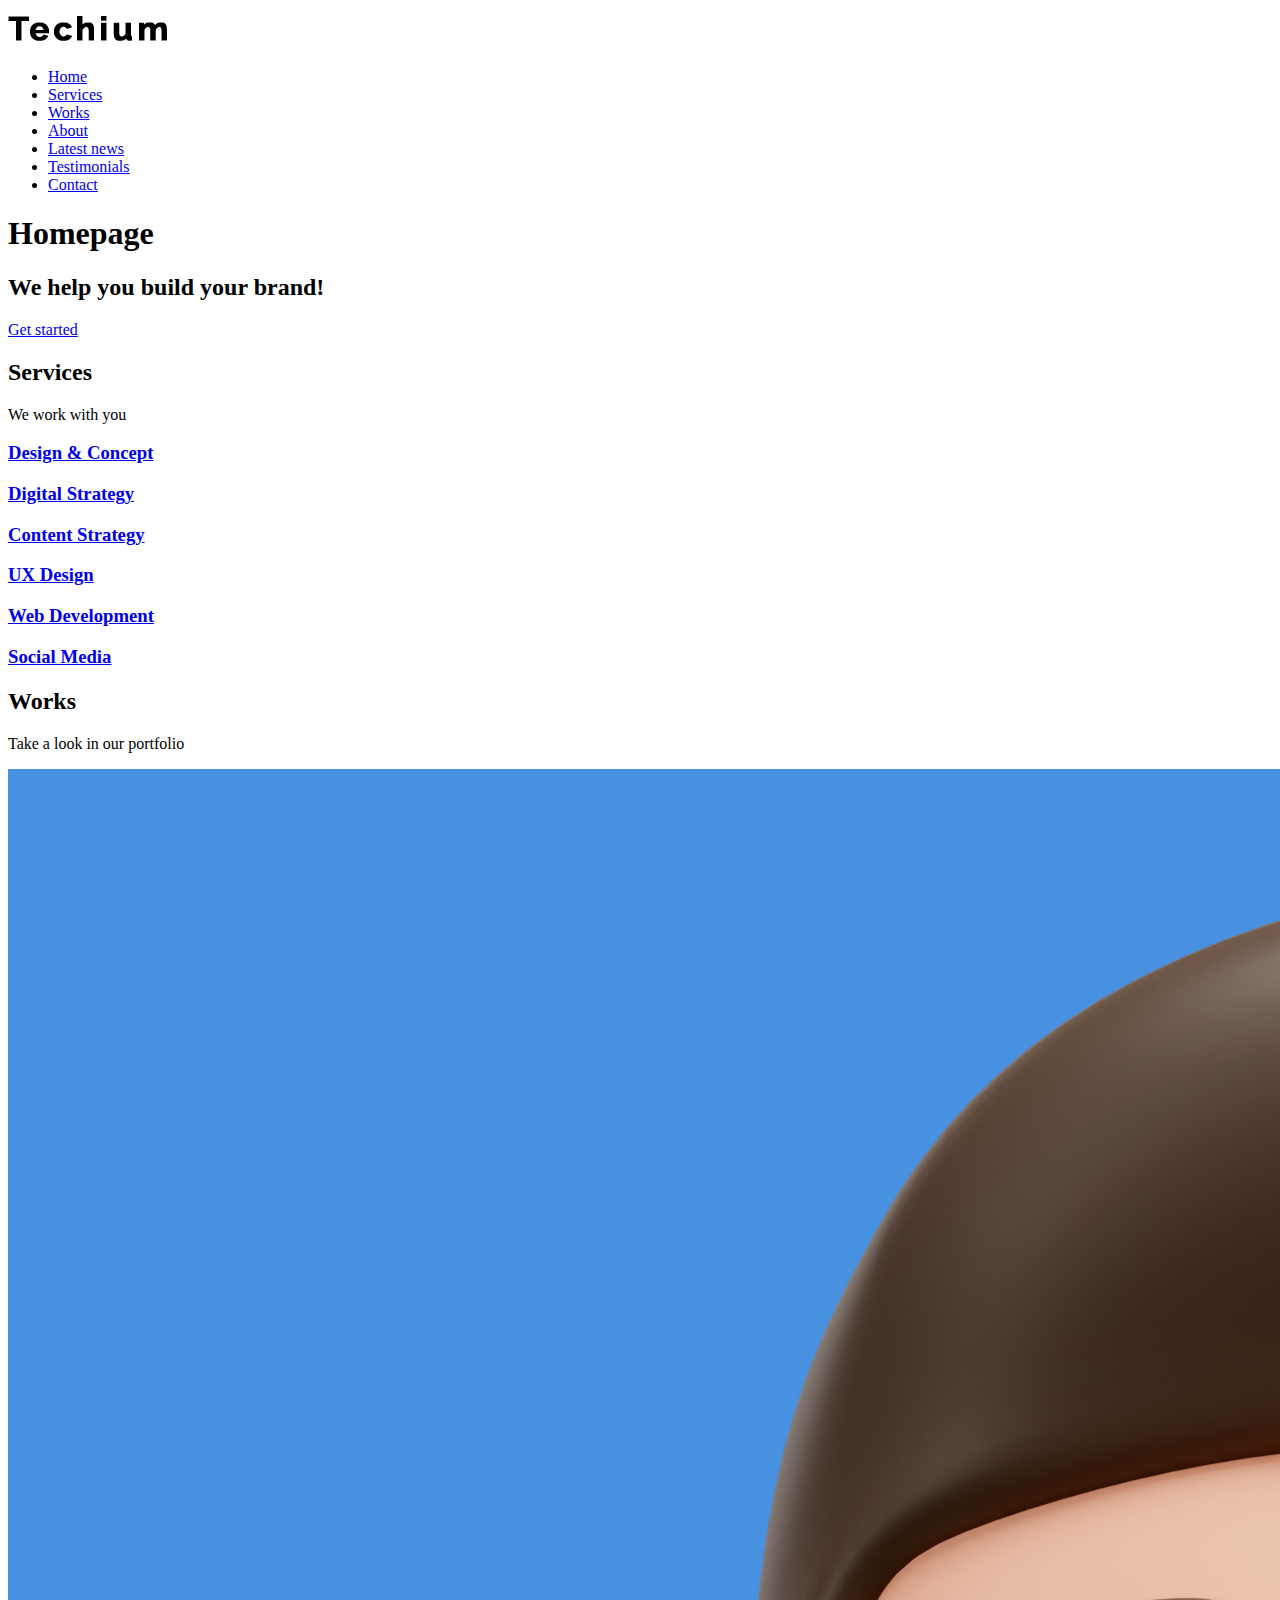
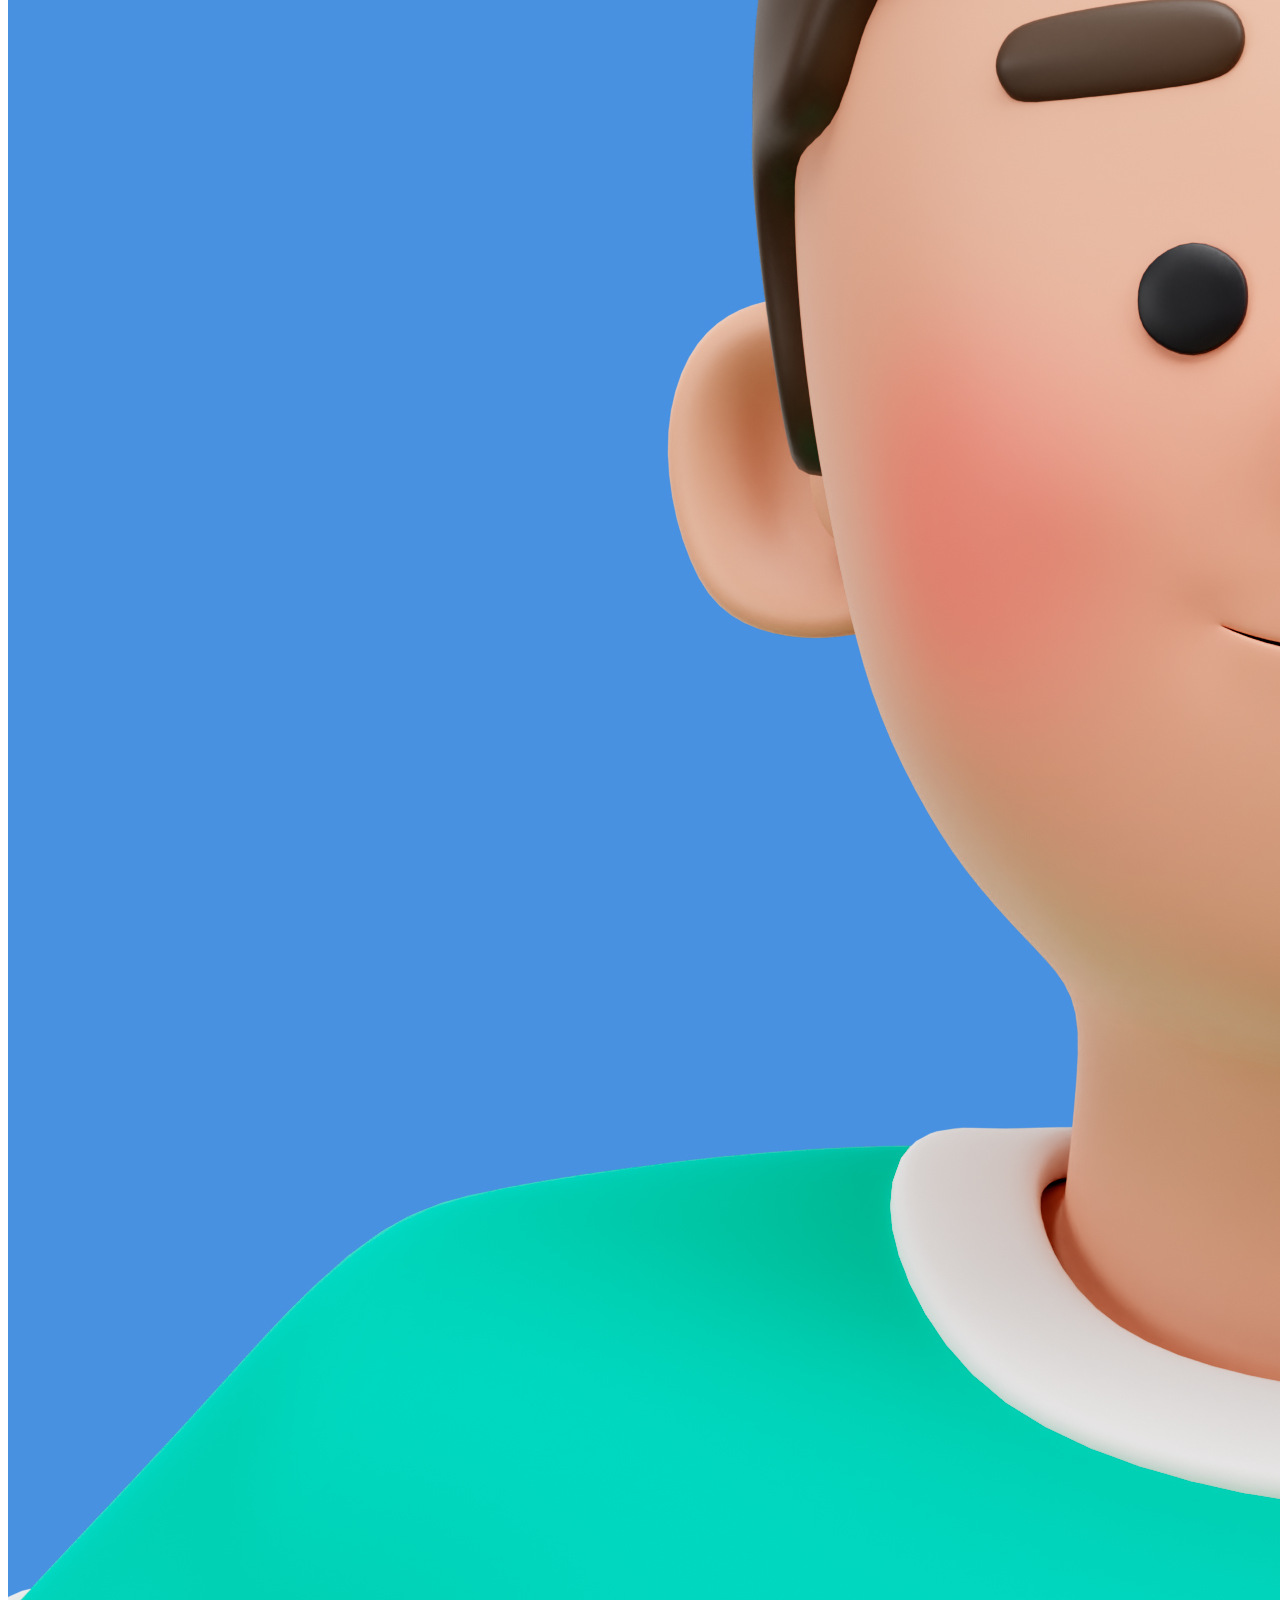
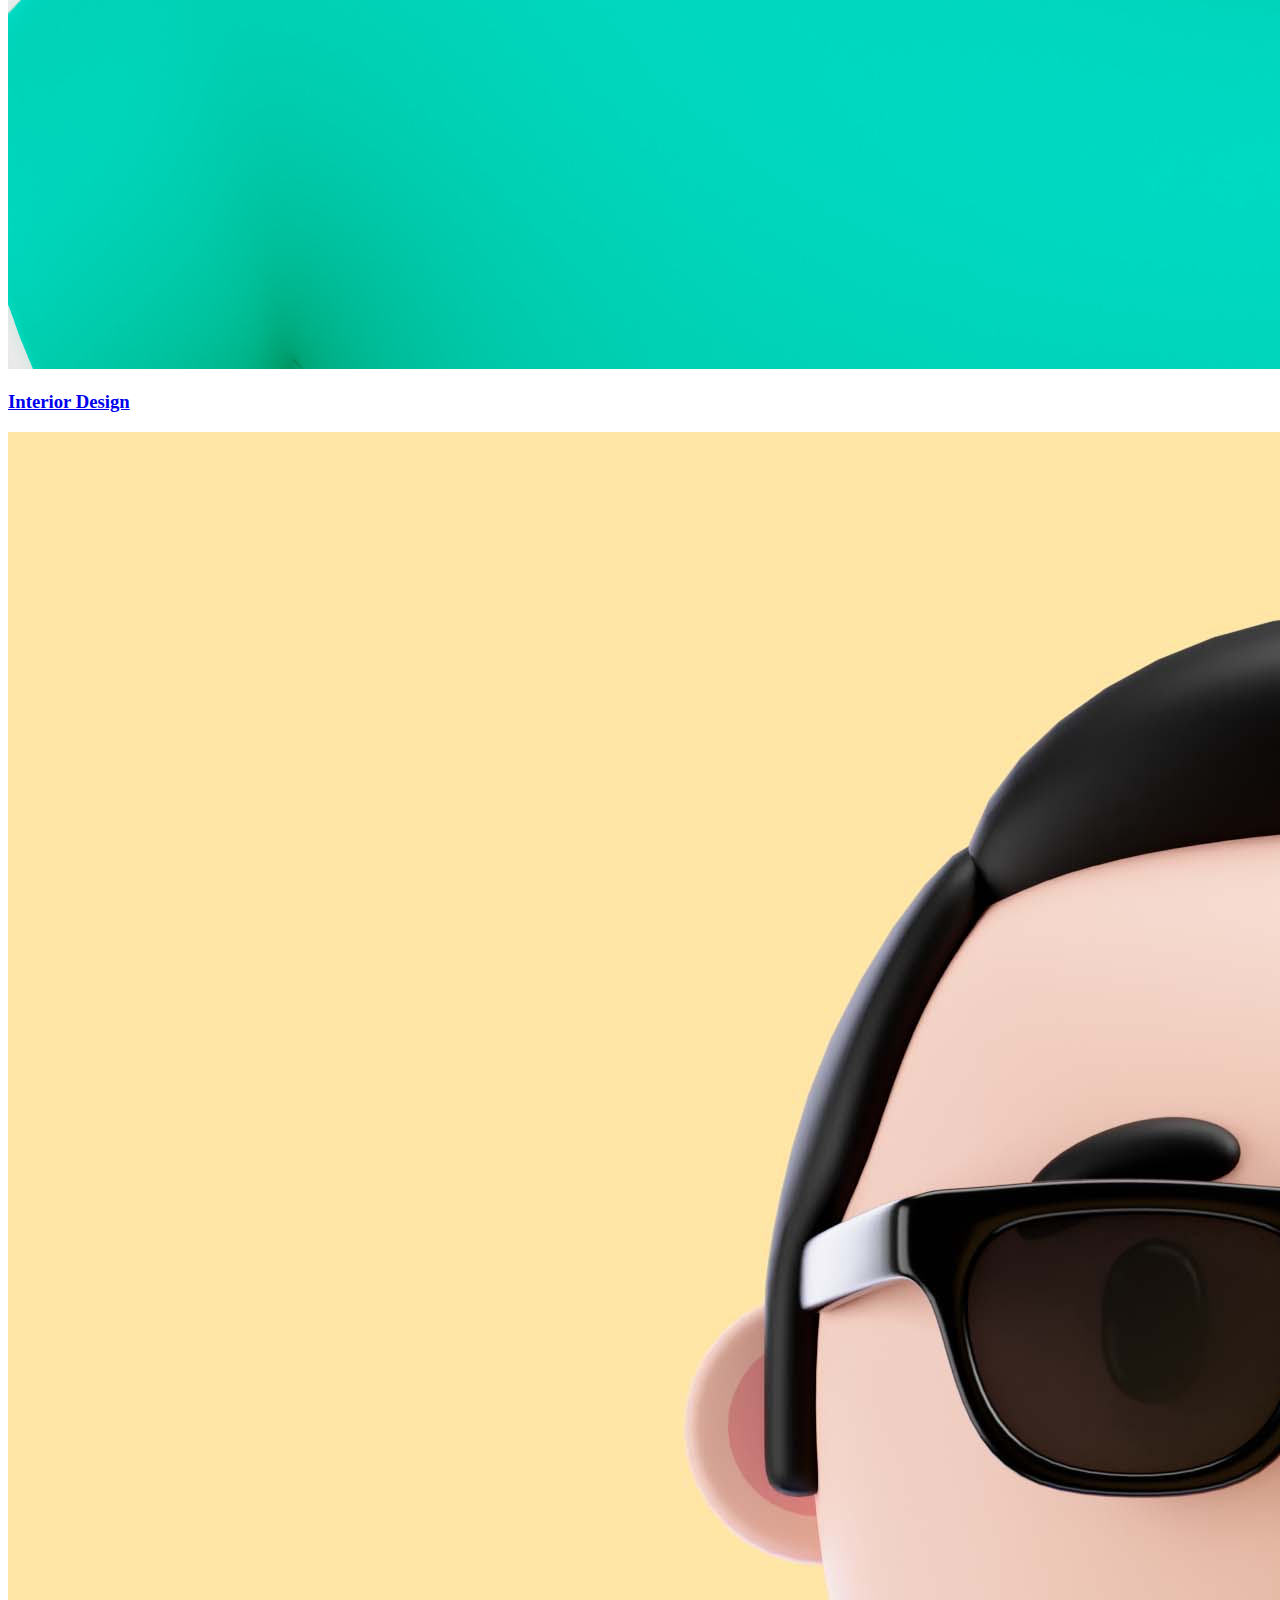
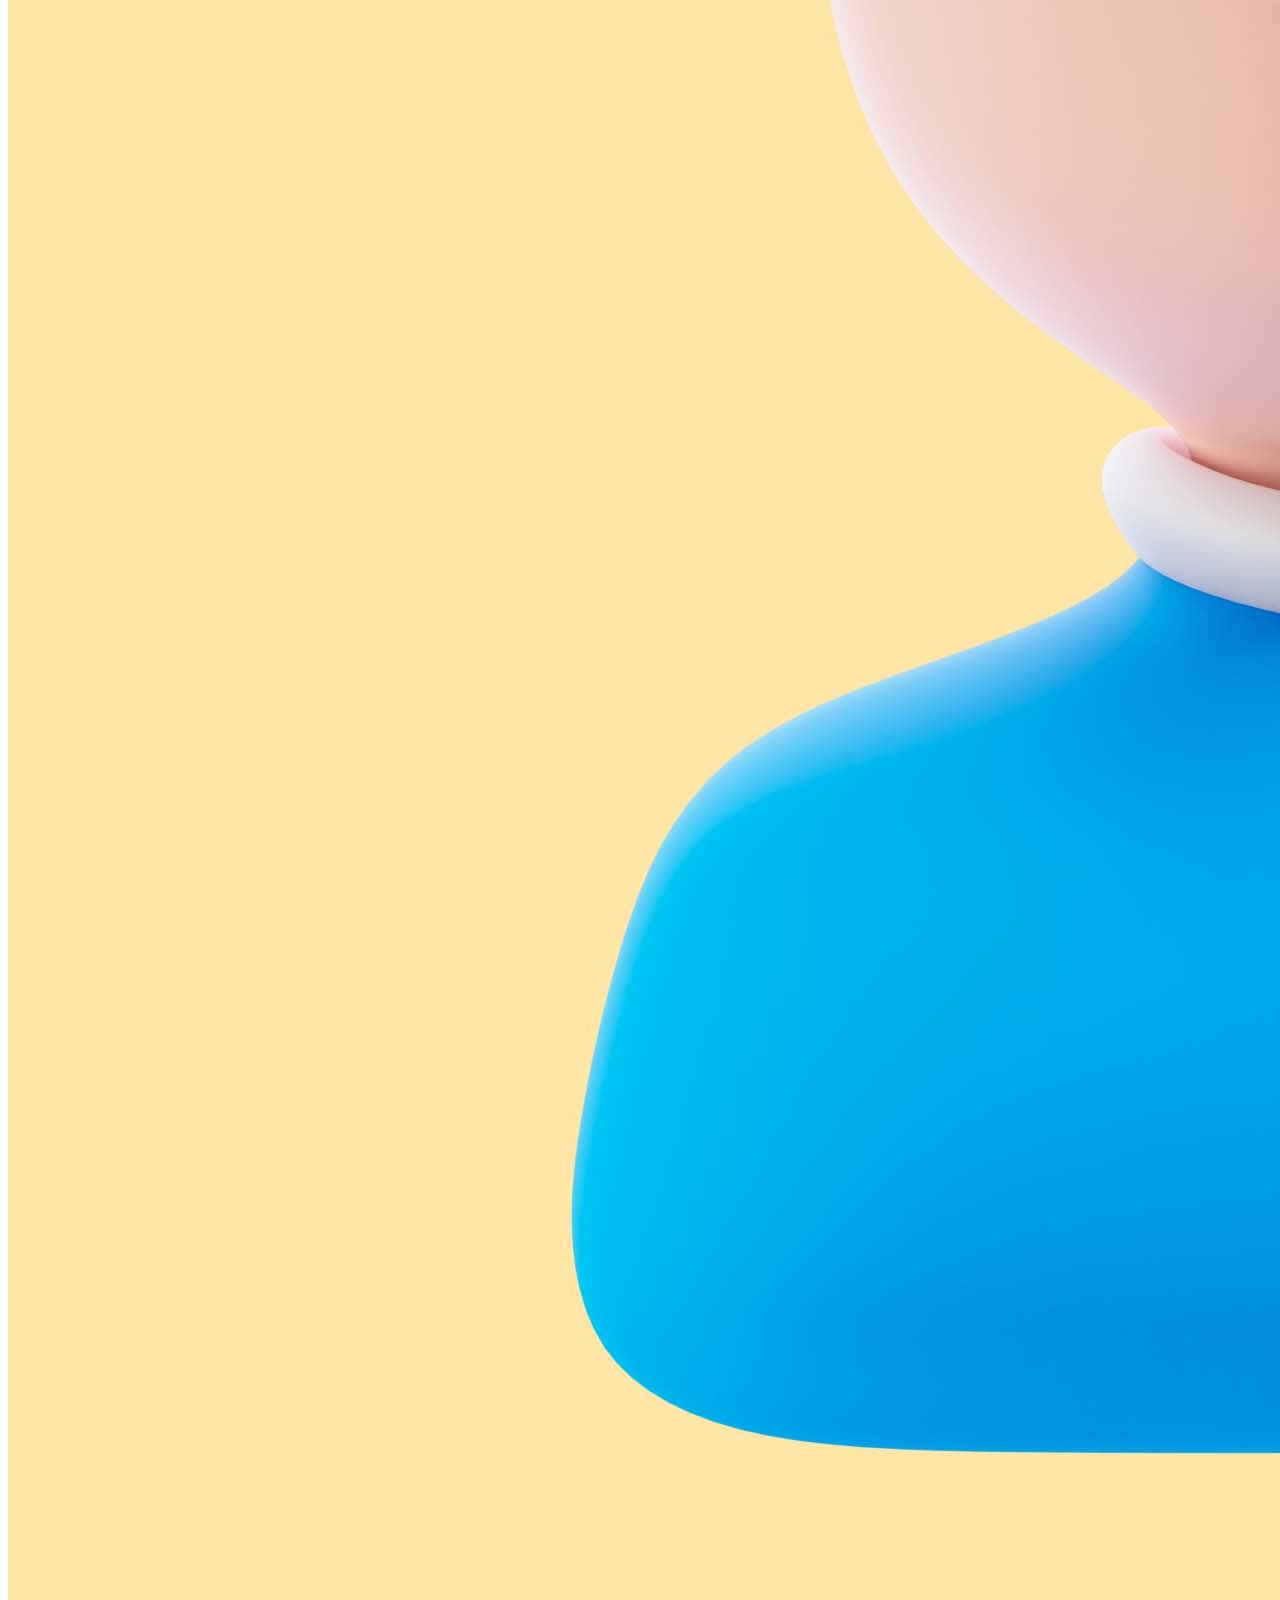
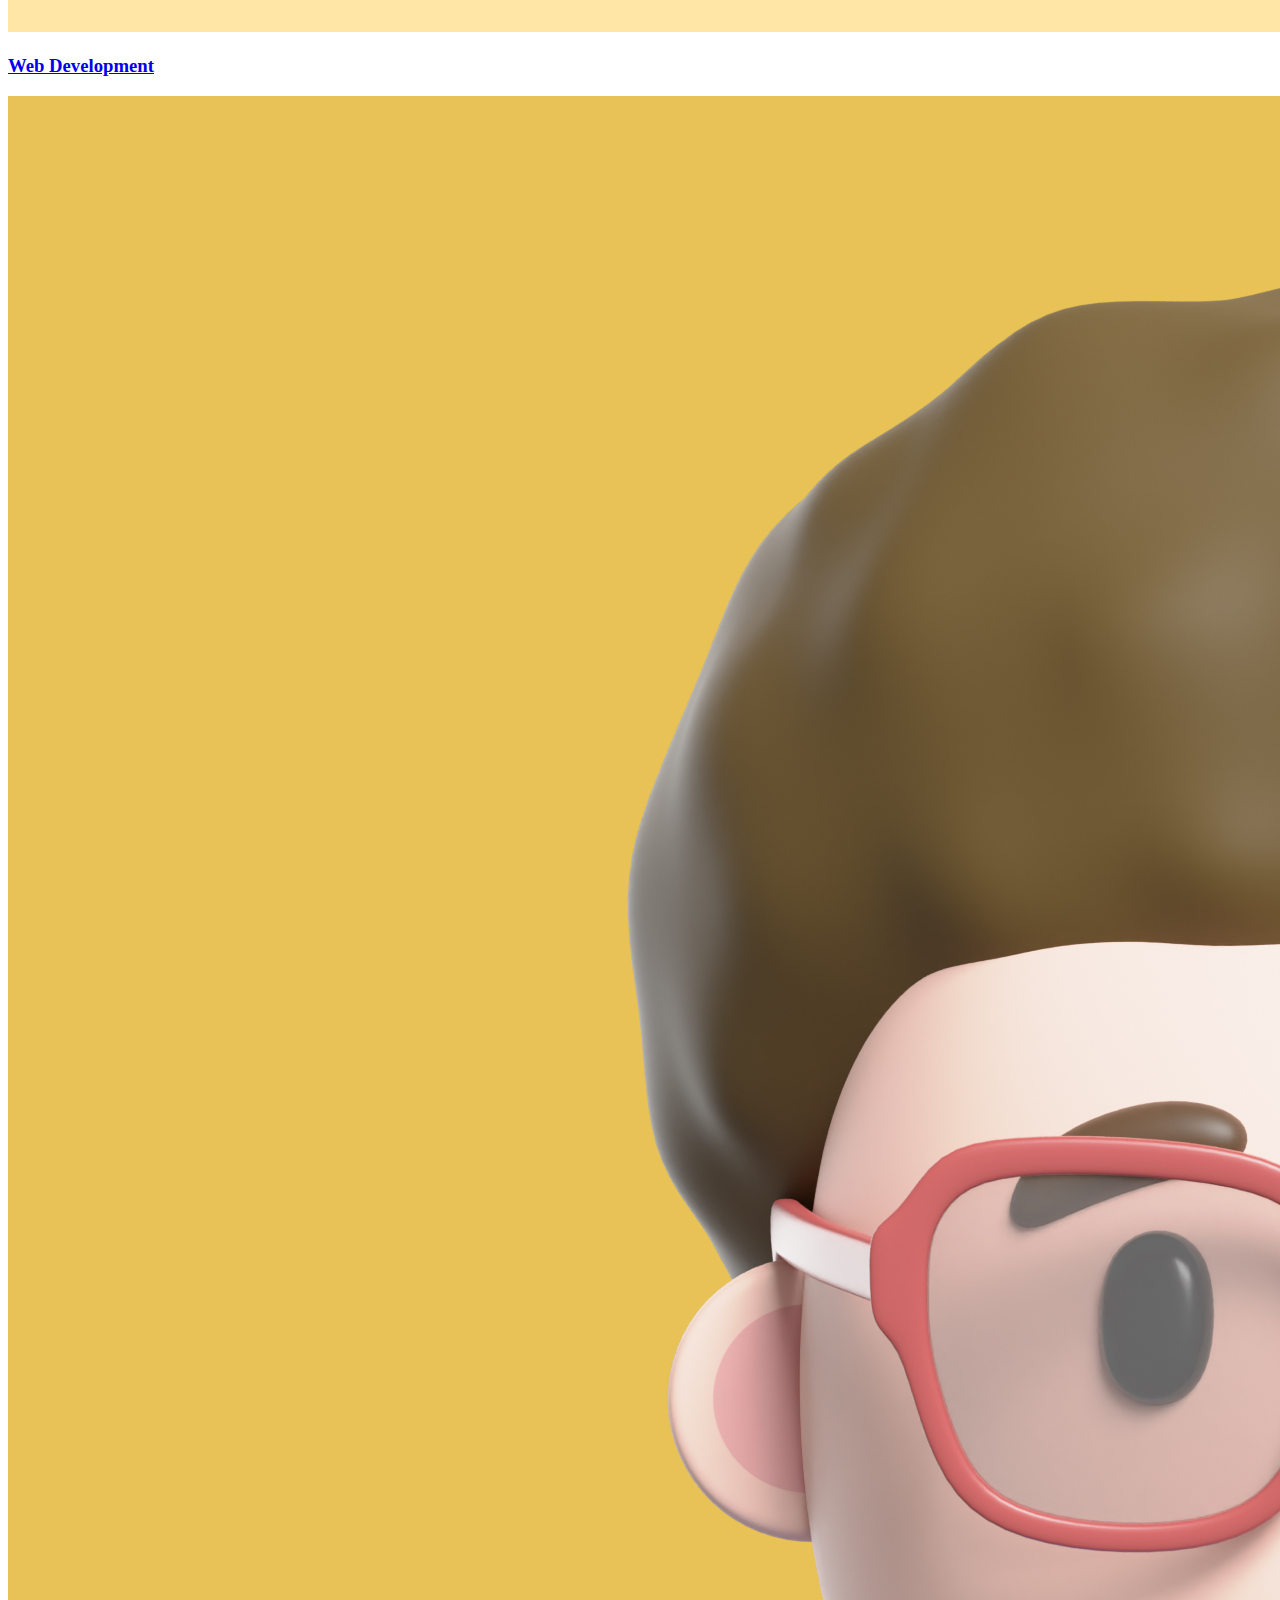
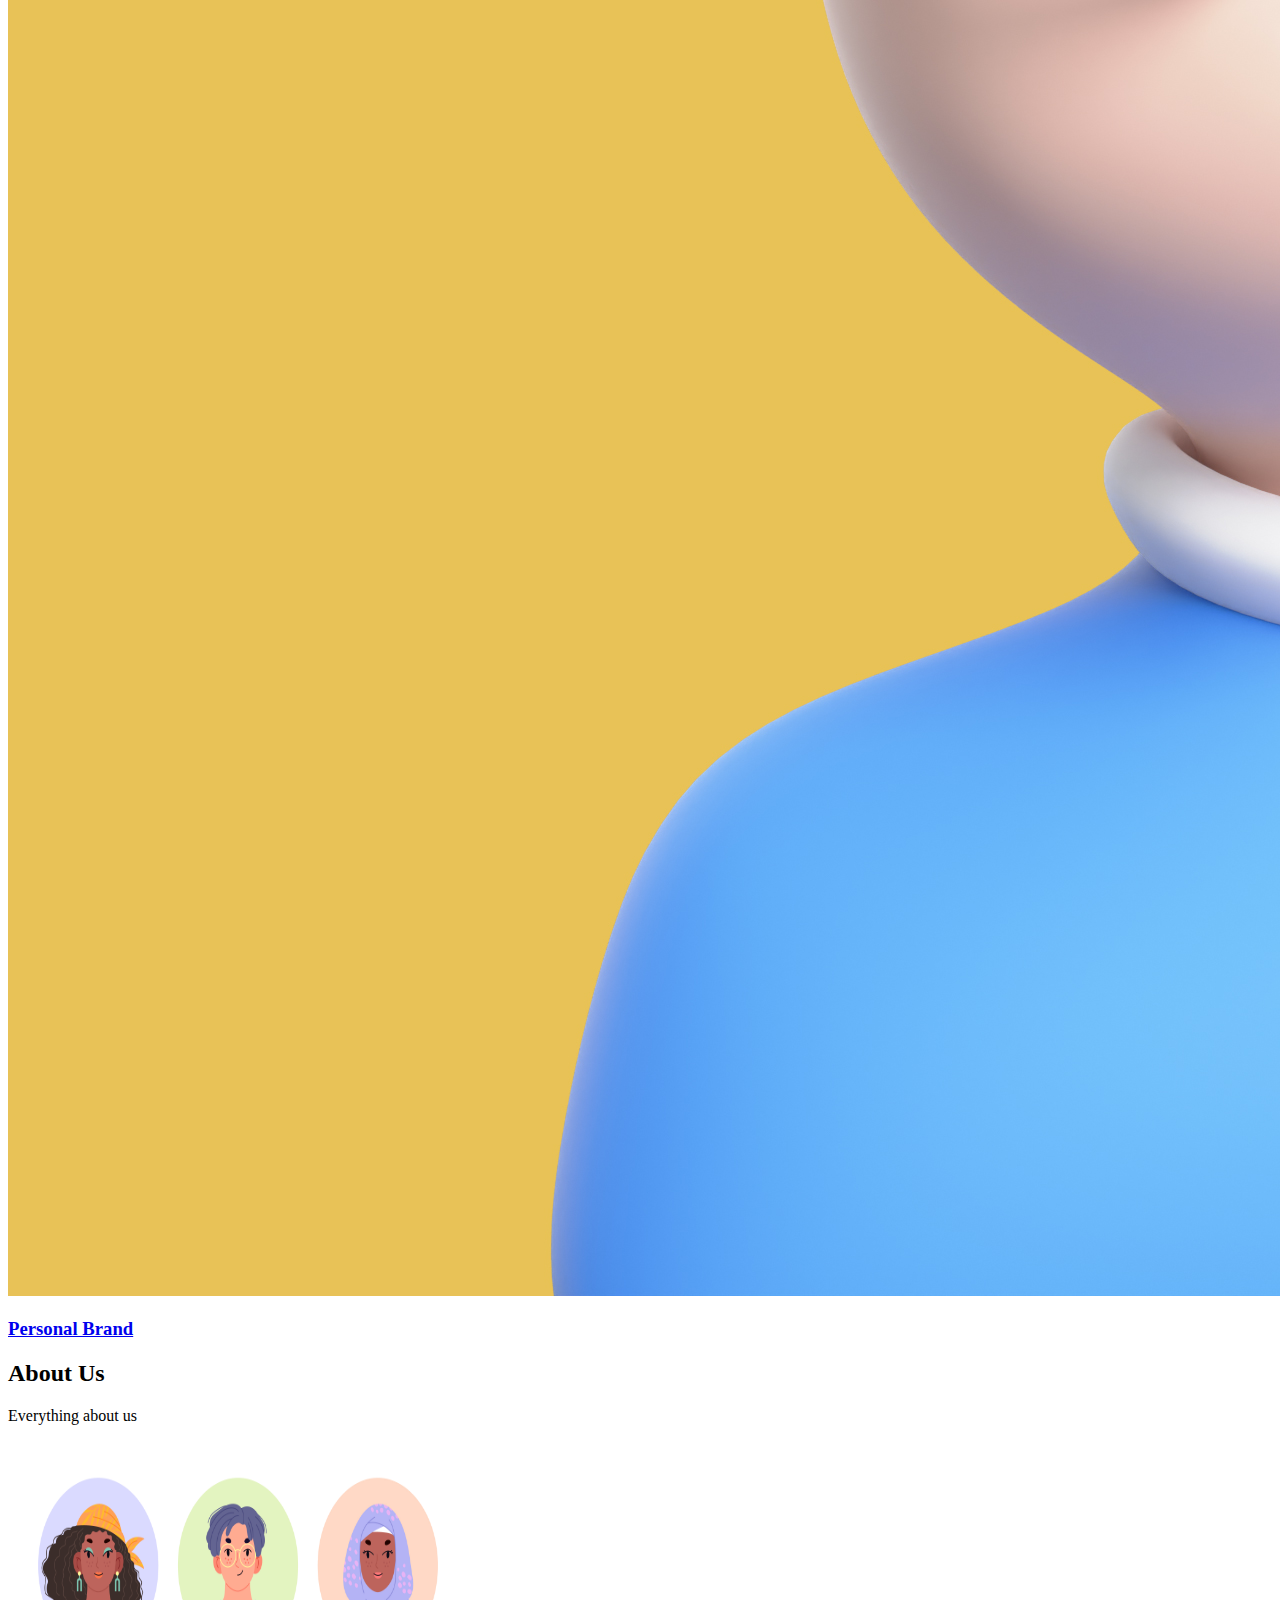
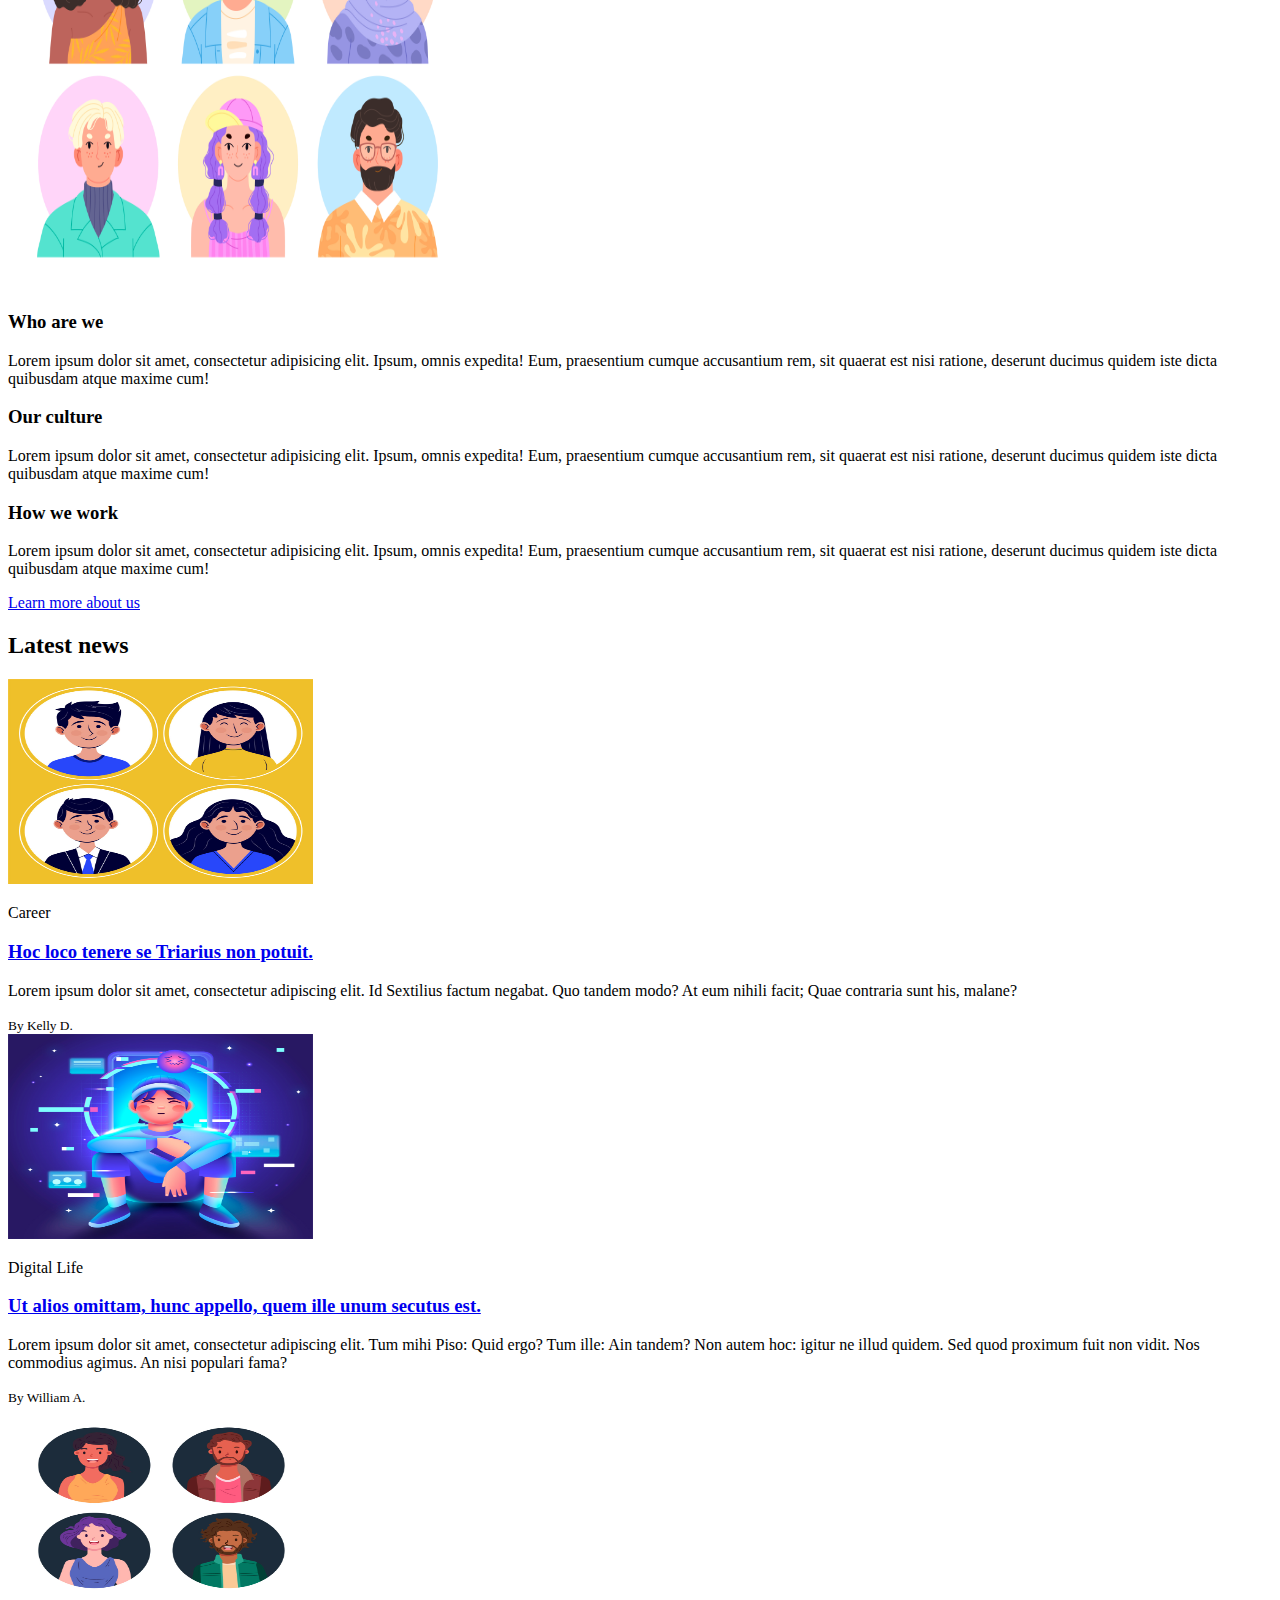
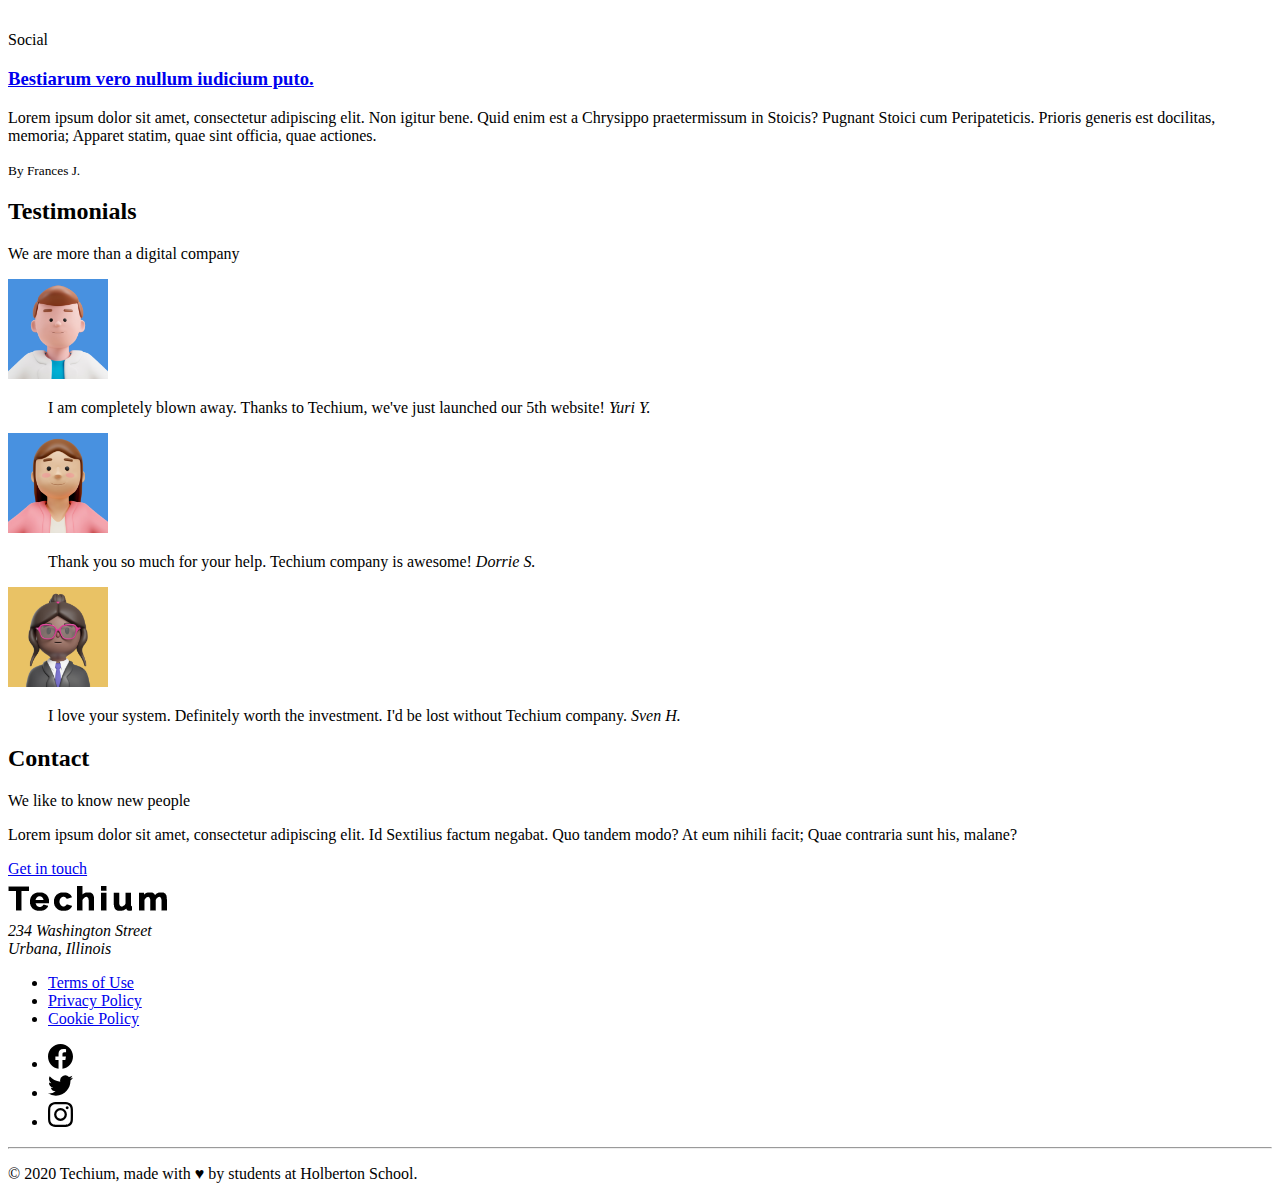
<file: html_advanced/index.html>
<!DOCTYPE html>
<html lang="en" dir="ltr">
    <head>
        <meta charset="utf-8" />
        <meta
            name="viewport"
            content="width=device-width, initial-scale=1.0, viewport-fit=cover"
        />
        <title>Homepage - Techium</title>
        <meta name="description", content="Techium is a digital agency" />
        <link rel="icon" type="image/x-icon" href="./favicon.ico" />
        <link rel="icon" type="image/png" href="./favicon.png" />
    </head>
    <body>
        <!-- Header -->
        <header>
            <div>
                <div>
                    <a href="/">
                        <img
                            src="logo-black.png"
                            alt="Techium logo"
                            width="160"
                            height="40"
                        />
                    </a>
                </div>
                <nav>
                    <ul>
                        <li><a href="/">Home</a></li>
                        <li><a href="#services">Services</a></li>
                        <li><a href="#works">Works</a></li>
                        <li><a href="#about">About</a></li>
                        <li><a href="#latest_news">Latest news</a></li>
                        <li><a href="#testimonials">Testimonials</a></li>
                        <li><a href="#contact">Contact</a></li>
                    </ul>
                </nav>
            </div>
        </header>
        <!-- Main -->
        <main>
            <h1>Homepage</h1>
            <!-- Hero section -->
            <section>
                <div>
                    <h2>We help you build your brand!</h2>
                    <a href="#">Get started</a>
                </div>
            </section>
            <!-- Services section -->
            <section>
                <div>
                    <header>
                        <h2>Services</h2>
                        <p>We work with you</p>
                    </header>
                    <div>
                    <h3><a href="#">Design & Concept</a></h3>
                    <h3><a href="#">Digital Strategy</a></h3>
                    <h3><a href="#">Content Strategy</a></h3>
                    <h3><a href="#">UX Design</a></h3>
                    <h3><a href="#">Web Development</a></h3>
                    <h3><a href="#">Social Media</a></h3>
                    </div>
                </div>
            </section>
            <!-- Works section -->
            <section>
                <div>
                    <header>
                        <h2>Works</h2>
                        <p>Take a look in our portfolio</p>
                    </header>
                    <div>
                    <article>
                        <div>
                            <img src="images/pic-work-01.jpg" alt="" />
                        </div>
                        <h3><a href="#">Interior Design</a></h3>
                    </article>
                    <article>
                        <div>
                            <img src="images/pic-work-02.jpg" alt="" />
                        </div>
                        <h3><a href="#">Web Development</a></h3>
                    </article>
                    <article>
                        <div>
                            <img src="images/pic-work-03.jpg" alt="" />
                        </div>
                        <h3><a href="#">Personal Brand</a></h3>
                    </article>
                    </div>
                </div>
            </section>
            <!-- About Us section -->
            <section>
                <div>
                    <header>
                        <h2>About Us</h2>
                        <p>Everything about us</p>
                    </header>
                    <div>
                        <img src="images/pic-about-us.jpg" alt="" width="460" height="447" />
                    <h3>Who are we</h3>
                    <p>
                        Lorem ipsum dolor sit amet, consectetur adipisicing elit. Ipsum, omnis expedita! Eum,
                        praesentium cumque accusantium rem, sit quaerat est nisi ratione, deserunt ducimus quidem
                        iste dicta quibusdam atque maxime cum!
                    </p>
                    <h3>Our culture</h3>
                    <p>
                        Lorem ipsum dolor sit amet, consectetur adipisicing elit. Ipsum, omnis expedita! Eum,
                        praesentium cumque accusantium rem, sit quaerat est nisi ratione, deserunt ducimus quidem
                        iste dicta quibusdam atque maxime cum!
                    </p>
                    <h3>How we work</h3>
                    <p>
                        Lorem ipsum dolor sit amet, consectetur adipisicing elit. Ipsum, omnis expedita! Eum,
                        praesentium cumque accusantium rem, sit quaerat est nisi ratione, deserunt ducimus quidem
                        iste dicta quibusdam atque maxime cum!
                    </p>
                    </div>
                    <a href="about.html">Learn more about us</a>
                </div>
            </section>
            <!-- Latest news section -->
            <section>
                <div>
                    <header>
                        <h2>Latest news</h2>
                    </header>
                    <div>
                        <article>
                            <div>
                                <img src="images/pic-blog-01.jpg" alt="" width="305" height="205" />
                            </div>
                        <p>Career</p>
                        <h3><a href="#">Hoc loco tenere se Triarius non potuit.</a></h3>
                        <p>
                            Lorem ipsum dolor sit amet, consectetur adipiscing elit. Id Sextilius factum negabat.
                            Quo tandem modo? At eum nihili facit; Quae contraria sunt his, malane?
                        </p>
                        <small>By Kelly D.</small>
                        </article>
                        <article>
                            <div>
                                <img src="images/pic-blog-02.jpg" alt="" width="305" height="205" />
                            </div>
                        <p>Digital Life</p>
                        <h3><a href="#">Ut alios omittam, hunc appello, quem ille unum secutus est.</a></h3>
                        <p>
                            Lorem ipsum dolor sit amet, consectetur adipiscing elit. Tum mihi Piso: Quid ergo?
                            Tum ille: Ain tandem? Non autem hoc: igitur ne illud quidem. Sed quod proximum fuit
                            non vidit. Nos commodius agimus. An nisi populari fama?
                        </p>
                        <small>By William A.</small>
                        </article>
                        <article>
                            <div>
                                <img src="images/pic-blog-03.jpg" alt="" width="305" height="205" />
                            </div>
                        <p>Social</p>
                        <h3><a href="#">Bestiarum vero nullum iudicium puto.</a></h3>
                        <p>
                            Lorem ipsum dolor sit amet, consectetur adipiscing elit. Non igitur bene. Quid enim est
                            a Chrysippo praetermissum in Stoicis? Pugnant Stoici cum Peripateticis. Prioris generis
                            est docilitas, memoria; Apparet statim, quae sint officia, quae actiones.
                        </p>
                        <small>By Frances J.</small>
                        </article>
                    </div>
                </div>
            </section>
            <!-- Testimonials section -->
            <section>
                <div>
                    <header>
                        <h2>Testimonials</h2>
                        <p>We are more than a digital company</p>
                    </header>
                    <div>
                        <article>
                            <img src="images/pic-person-01.jpg" alt="Yuri Y. avatar" width="100px" height="100px" />
                            <blockquote>
                            <p>
                                I am completely blown away. Thanks to Techium, we've just launched our 5th website!<cite> Yuri Y.</cite>
                            </p>
                            </blockquote>
                        </article>
                        <article>
                            <img src="images/pic-person-02.jpg" alt="Dorrie S. avatar" width="100px" height="100px" />
                            <blockquote>
                            <p>
                                Thank you so much for your help. Techium company is awesome!<cite> Dorrie S.</cite>
                            </p>
                            </blockquote>
                        </article>
                        <article>
                            <img src="images/pic-person-03.jpg" alt="Sven H. avatar" width="100px" height="100px" />
                            <blockquote>
                            <p>
                                I love your system. Definitely worth the investment. I'd be lost without Techium company.<cite> Sven H.</cite>
                            </p>
                            </blockquote>
                        </article>
                    </div>
                </div>
            </section>
            <!-- Contact section -->
            <section>
                <div>
                    <header>
                        <h2>Contact</h2>
                        <p>We like to know new people</p>
                    </header>
                    <div>
                    <p>
                        Lorem ipsum dolor sit amet, consectetur adipiscing elit. Id Sextilius factum negabat. Quo tandem
                        modo? At eum nihili facit; Quae contraria sunt his, malane?
                    </p>
                    </div>
                    <a href="contact.html">Get in touch</a>
                </div>
            </section>
        </main>
        <!-- Footer -->
        <footer>
            <img
                src="logo-black.png"
                alt="Techium logo"
                width="160"
                height="40"
            />
            <address>234 Washington Street<br>Urbana, Illinois</address>
            <div>
                <div>
                    <ul>
                        <li><a href="#">Terms of Use</a></li>
                        <li><a href="#">Privacy Policy</a></li>
                        <li><a href="#">Cookie Policy</a></li>
                    </ul>
                </div>
                <ul>
                    <li>
                        <a href="https://www.facebook.com/HolbertonSchool">
                        <svg
                            width="25px"
                            height="25px"
                            viewbox="0 0 24 24"
                            xmlns="http://www.w3.org/2000/svg"
                        >
                        <title>
                            Facebook icon
                        </title>
                        <path d="M23.998 12c0-6.628-5.372-12-11.999-12C5.372 0 0 5.372 0 12c0 5.988 4.388 10.952 10.124 11.852v-8.384H7.078v-3.469h3.046V9.356c0-3.008 1.792-4.669 4.532-4.669 1.313 0 2.686.234 2.686.234v2.953H15.83c-1.49 0-1.955.925-1.955 1.874V12h3.328l-.532 3.469h-2.796v8.384c5.736-.9 10.124-5.864 10.124-11.853z"/>
                        </svg>
                        </a>
                    </li>
                    <li>
                        <a href="https://twitter.com/holbertonschool">
                        <svg
                            width="25px"
                            height="25px"
                            viewbox="0 0 24 24"
                            xmlns="http://www.w3.org/2000/svg"
                        >
                        <title>
                            Twitter icon
                        </title>
                        <path d="M23.954 4.569a10 10 0 0 1-2.825.775 4.958 4.958 0 0 0 2.163-2.723c-.951.555-2.005.959-3.127 1.184a4.92 4.92 0 0 0-8.384 4.482C7.691 8.094 4.066 6.13 1.64 3.161a4.822 4.822 0 0 0-.666 2.475c0 1.71.87 3.213 2.188 4.096a4.904 4.904 0 0 1-2.228-.616v.061a4.923 4.923 0 0 0 3.946 4.827 4.996 4.996 0 0 1-2.212.085 4.937 4.937 0 0 0 4.604 3.417 9.868 9.868 0 0 1-6.102 2.105c-.39 0-.779-.023-1.17-.067a13.995 13.995 0 0 0 7.557 2.209c9.054 0 13.999-7.496 13.999-13.986 0-.209 0-.42-.015-.63a9.936 9.936 0 0 0 2.46-2.548l-.047-.02z"/>
                        </svg>
                        </a>
                    </li>
                    <li><a href="https://www.instagram.com/holbertonschool/">
                        <svg
                            width="25px"
                            height="25px"
                            viewbox="0 0 24 24"
                            xmlns="http://www.w3.org/2000/svg"
                        >
                        <title>
                            Instagram icon
                        </title>
                        <path d="M12 0C8.74 0 8.333.015 7.053.072 5.775.132 4.905.333 4.14.63c-.789.306-1.459.717-2.126 1.384S.935 3.35.63 4.14C.333 4.905.131 5.775.072 7.053.012 8.333 0 8.74 0 12s.015 3.667.072 4.947c.06 1.277.261 2.148.558 2.913a5.885 5.885 0 0 0 1.384 2.126A5.868 5.868 0 0 0 4.14 23.37c.766.296 1.636.499 2.913.558C8.333 23.988 8.74 24 12 24s3.667-.015 4.947-.072c1.277-.06 2.148-.262 2.913-.558a5.898 5.898 0 0 0 2.126-1.384 5.86 5.86 0 0 0 1.384-2.126c.296-.765.499-1.636.558-2.913.06-1.28.072-1.687.072-4.947s-.015-3.667-.072-4.947c-.06-1.277-.262-2.149-.558-2.913a5.89 5.89 0 0 0-1.384-2.126A5.847 5.847 0 0 0 19.86.63c-.765-.297-1.636-.499-2.913-.558C15.667.012 15.26 0 12 0zm0 2.16c3.203 0 3.585.016 4.85.071 1.17.055 1.805.249 2.227.415.562.217.96.477 1.382.896.419.42.679.819.896 1.381.164.422.36 1.057.413 2.227.057 1.266.07 1.646.07 4.85s-.015 3.585-.074 4.85c-.061 1.17-.256 1.805-.421 2.227a3.81 3.81 0 0 1-.899 1.382 3.744 3.744 0 0 1-1.38.896c-.42.164-1.065.36-2.235.413-1.274.057-1.649.07-4.859.07-3.211 0-3.586-.015-4.859-.074-1.171-.061-1.816-.256-2.236-.421a3.716 3.716 0 0 1-1.379-.899 3.644 3.644 0 0 1-.9-1.38c-.165-.42-.359-1.065-.42-2.235-.045-1.26-.061-1.649-.061-4.844 0-3.196.016-3.586.061-4.861.061-1.17.255-1.814.42-2.234.21-.57.479-.96.9-1.381.419-.419.81-.689 1.379-.898.42-.166 1.051-.361 2.221-.421 1.275-.045 1.65-.06 4.859-.06l.045.03zm0 3.678a6.162 6.162 0 1 0 0 12.324 6.162 6.162 0 1 0 0-12.324zM12 16c-2.21 0-4-1.79-4-4s1.79-4 4-4 4 1.79 4 4-1.79 4-4 4zm7.846-10.405a1.441 1.441 0 0 1-2.88 0 1.44 1.44 0 0 1 2.88 0z"/>
                        </svg>
                        </a>
                    </li>
                </ul>
            </div>
            <hr />
                <p>© 2020 Techium, made with ♥ by students at Holberton School.</p>
        </footer>
    </body>
</html>
</file>
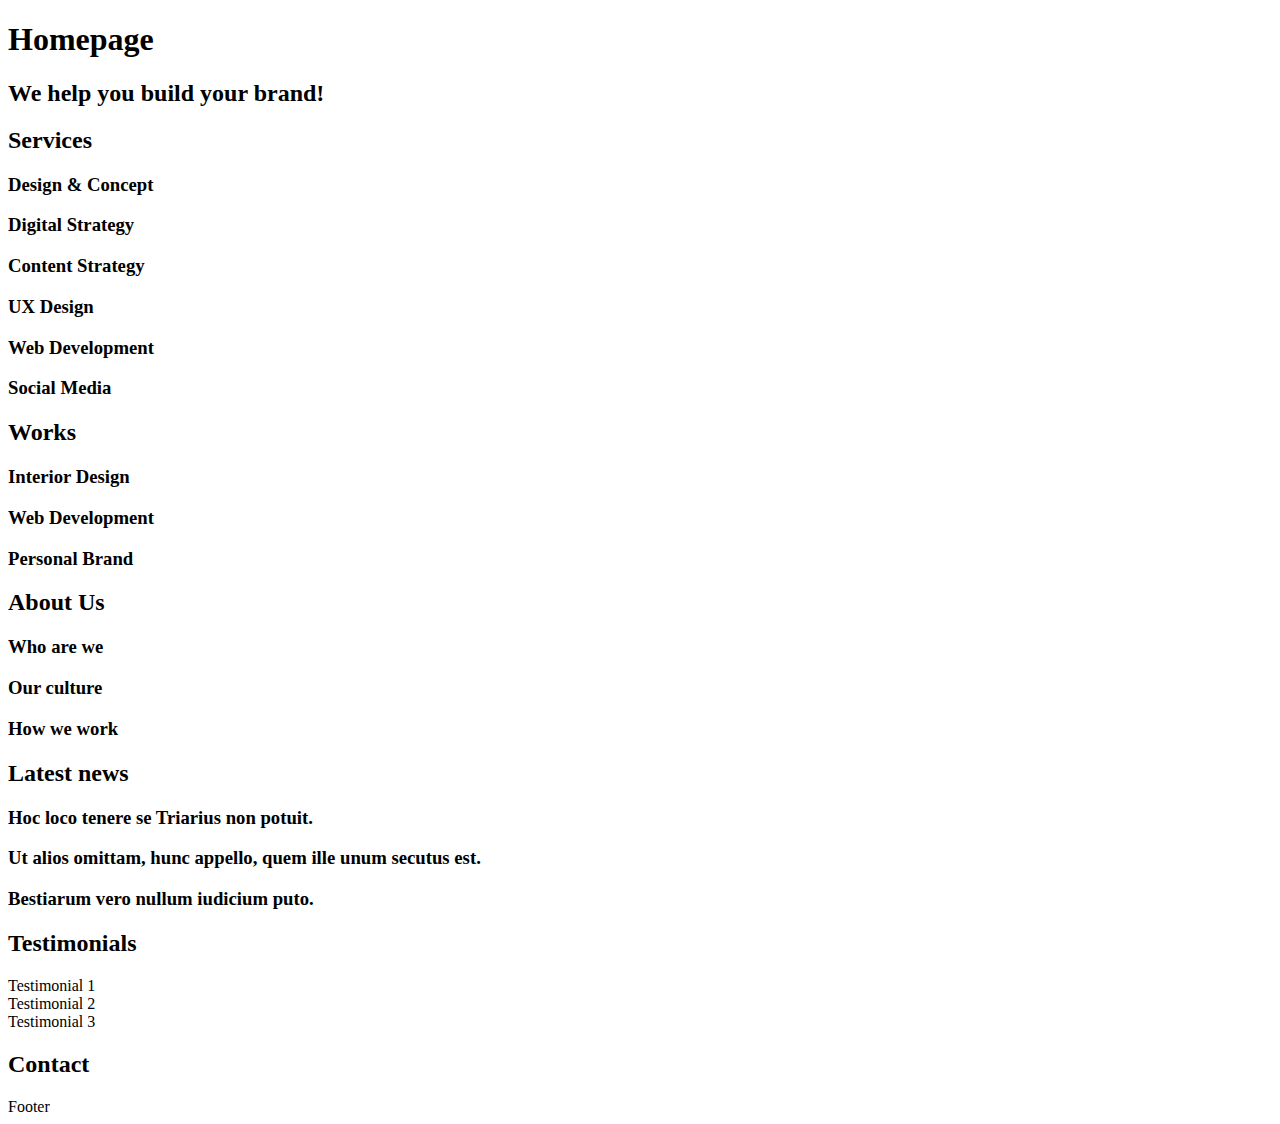
<file: html_advanced/10-index.html>
<!DOCTYPE html>
<html lang="en" dir="ltr">
    <head>
        <meta charset="utf-8" />
        <meta
            name="viewport"
            content="width=device-width, initial-scale=1.0, viewport-fit=cover"
        />
        <title>Homepage - Techium</title>
        <meta name="description", content="Techium is a digital agency" />
        <link rel="icon" type="image/x-icon" href="./favicon.ico" />
        <link rel="icon" type="image/png" href="./favicon.png" />
    </head>
    <body>
        <header><nav></nav></header>
        <main>
            <h1>Homepage</h1>
            <section><h2>We help you build your brand!</h2></section>
            <section>
                <h2>Services</h2>
                <h3>Design & Concept</h3>
                <h3>Digital Strategy</h3>
                <h3>Content Strategy</h3>
                <h3>UX Design</h3>
                <h3>Web Development</h3>
                <h3>Social Media</h3>
            </section>
            <section>
                <h2>Works</h2>
                <article><h3>Interior Design</h3></article>
                <article><h3>Web Development</h3></article>
                <article><h3>Personal Brand</h3></article>
            </section>
            <section>
                <h2>About Us</h2>
                <h3>Who are we</h3>
                <h3>Our culture</h3>
                <h3>How we work</h3>
            </section>
            <section>
                <h2>Latest news</h2>
                <article><h3>Hoc loco tenere se Triarius non potuit.</h3></article>
                <article><h3>Ut alios omittam, hunc appello, quem ille unum secutus est.</h3></article>
                <article><h3>Bestiarum vero nullum iudicium puto.</h3></article>
            </section>
            <section>
                <h2>Testimonials</h2>
                <article>Testimonial 1</article>
                <article>Testimonial 2</article>
                <article>Testimonial 3</article>
            </section>
            <section><h2>Contact</h2></section>
        </main>
        <footer>Footer</footer>
    </body>
</html>
</file>
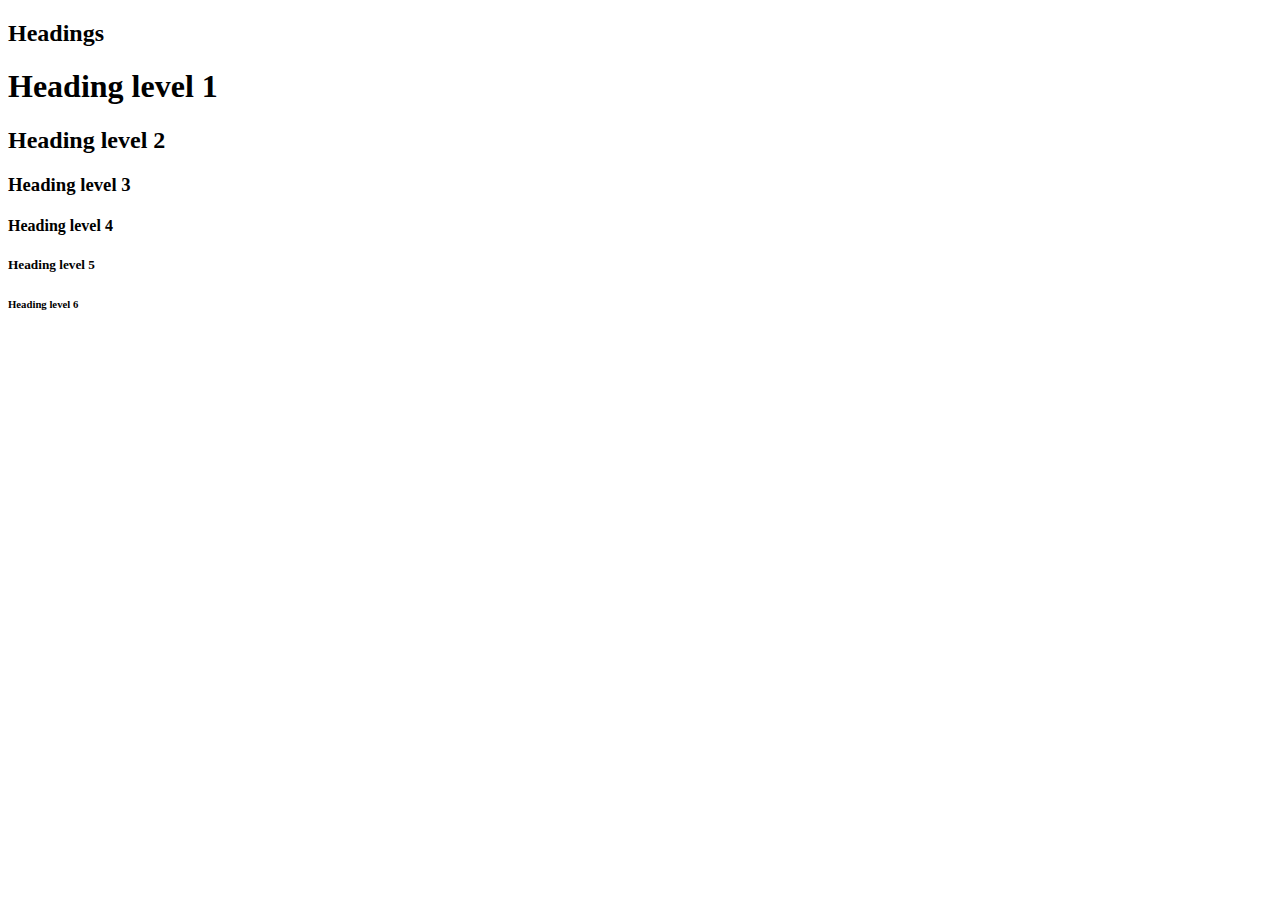
<file: html_advanced/11-styleguide.html>
<!DOCTYPE html>
<html lang="en" dir="ltr">
    <head>
        <meta charset="utf-8" />
        <meta
            name="viewport"
            content="width=device-width, initial-scale=1.0, viewport-fit=cover"
        />
        <title>Styleguide - Techium</title>
        <meta name="description", content="Techium is a digital agency" />
        <link rel="icon" type="image/x-icon" href="./favicon.ico" />
        <link rel="icon" type="image/png" href="./favicon.png" />
    </head>
    <body>
        <header></header>
        <main>
            <section>
                <header>
                    <h2>Headings</h2>
                </header>
                <h1>Heading level 1</h1>
                <h2>Heading level 2</h2>
                <h3>Heading level 3</h3>
                <h4>Heading level 4</h4>
                <h5>Heading level 5</h5>
                <h6>Heading level 6</h6>
            </section>
        </main>
        <footer></footer>
    </body>
</html>
</file>
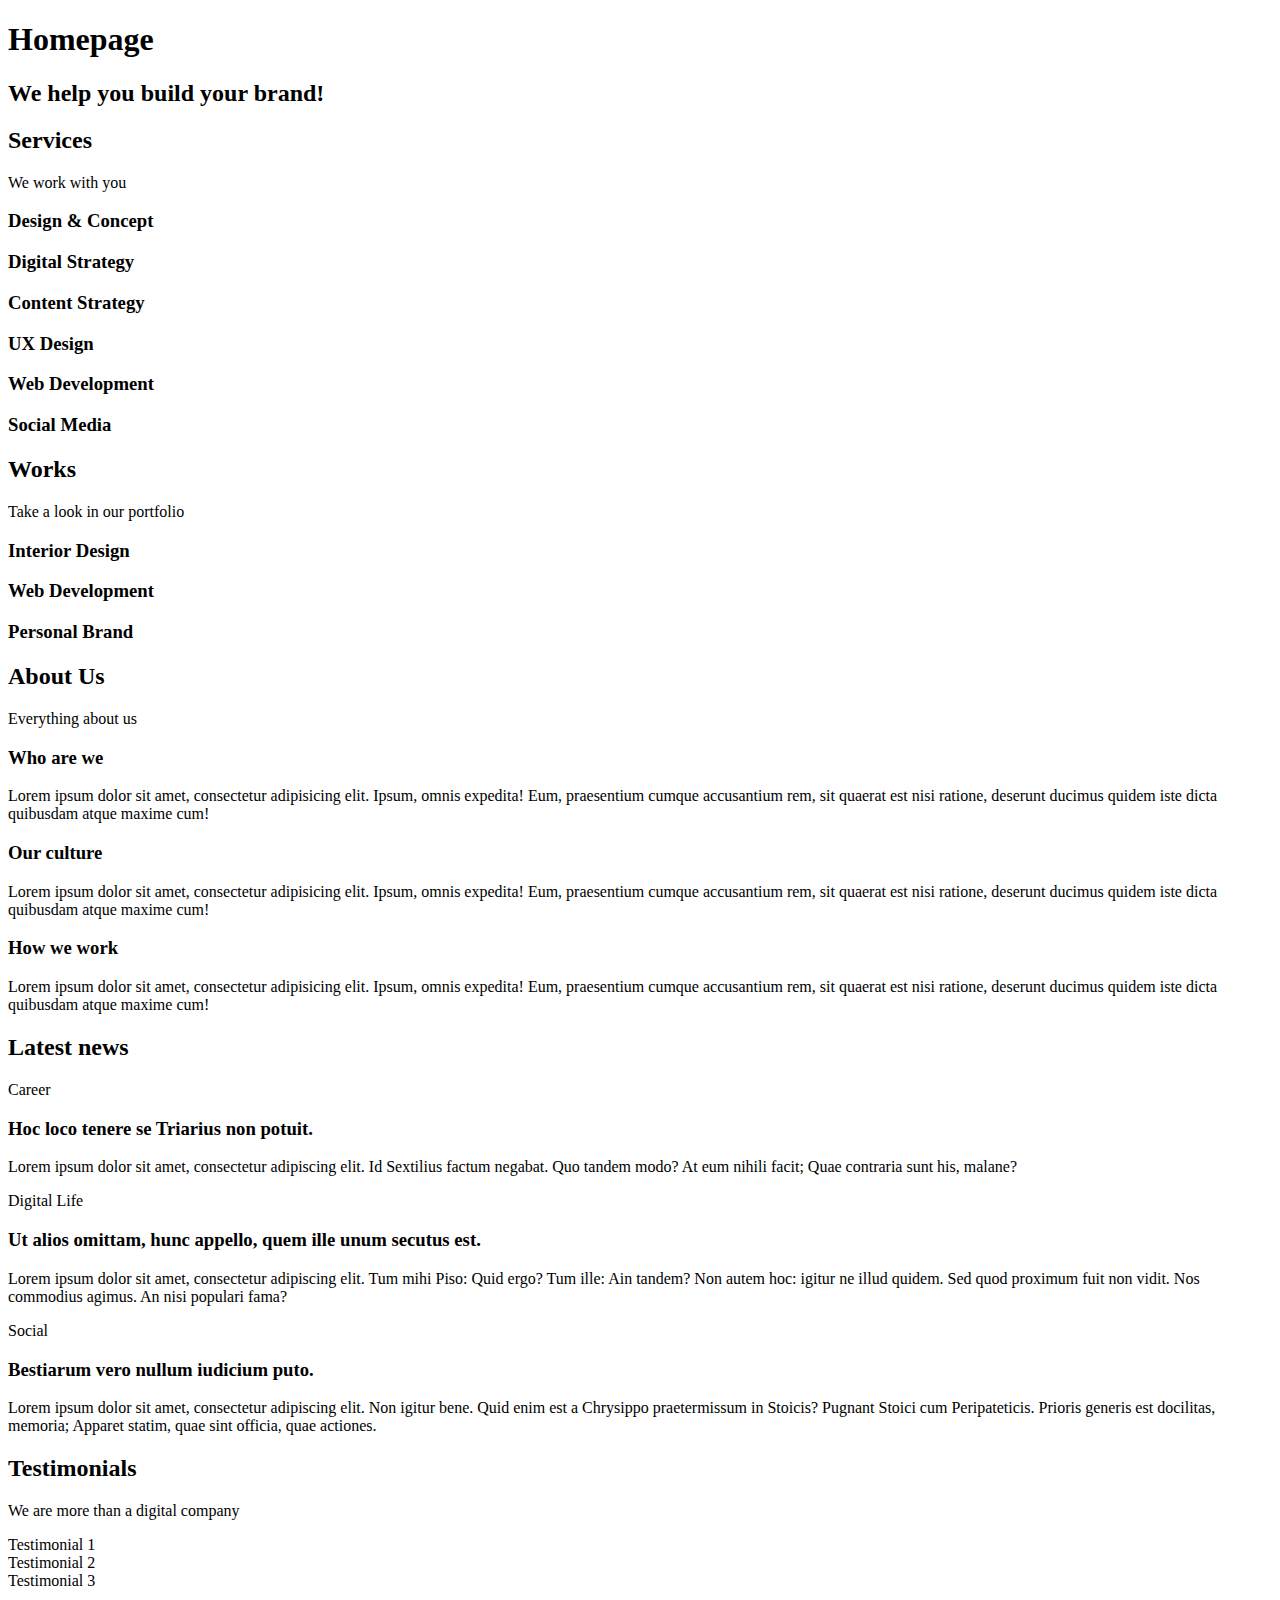
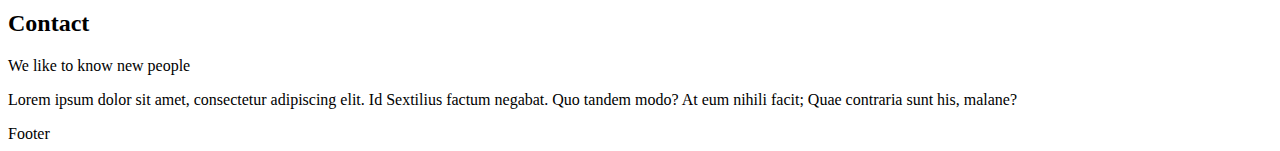
<file: html_advanced/12-index.html>
<!DOCTYPE html>
<html lang="en" dir="ltr">
    <head>
        <meta charset="utf-8" />
        <meta
            name="viewport"
            content="width=device-width, initial-scale=1.0, viewport-fit=cover"
        />
        <title>Homepage - Techium</title>
        <meta name="description", content="Techium is a digital agency" />
        <link rel="icon" type="image/x-icon" href="./favicon.ico" />
        <link rel="icon" type="image/png" href="./favicon.png" />
    </head>
    <body>
        <header><nav></nav></header>
        <main>
            <h1>Homepage</h1>
            <section><h2>We help you build your brand!</h2></section>
            <section>
                <h2>Services</h2>
                <p>We work with you</p>
                <h3>Design & Concept</h3>
                <h3>Digital Strategy</h3>
                <h3>Content Strategy</h3>
                <h3>UX Design</h3>
                <h3>Web Development</h3>
                <h3>Social Media</h3>
            </section>
            <section>
                <h2>Works</h2>
                <p>Take a look in our portfolio</p>
                <article><h3>Interior Design</h3></article>
                <article><h3>Web Development</h3></article>
                <article><h3>Personal Brand</h3></article>
            </section>
            <section>
                <h2>About Us</h2>
                <p>Everything about us</p>
                <h3>Who are we</h3>
                <p>
                    Lorem ipsum dolor sit amet, consectetur adipisicing elit. Ipsum, omnis expedita! Eum,
                    praesentium cumque accusantium rem, sit quaerat est nisi ratione, deserunt ducimus quidem
                    iste dicta quibusdam atque maxime cum!
                </p>
                <h3>Our culture</h3>
                <p>
                    Lorem ipsum dolor sit amet, consectetur adipisicing elit. Ipsum, omnis expedita! Eum,
                    praesentium cumque accusantium rem, sit quaerat est nisi ratione, deserunt ducimus quidem
                    iste dicta quibusdam atque maxime cum!
                </p>
                <h3>How we work</h3>
                <p>
                    Lorem ipsum dolor sit amet, consectetur adipisicing elit. Ipsum, omnis expedita! Eum,
                    praesentium cumque accusantium rem, sit quaerat est nisi ratione, deserunt ducimus quidem
                    iste dicta quibusdam atque maxime cum!
                </p>
            </section>
            <section>
                <h2>Latest news</h2>
                <article>
                    <p>Career</p>
                    <h3>Hoc loco tenere se Triarius non potuit.</h3>
                    <p>
                        Lorem ipsum dolor sit amet, consectetur adipiscing elit. Id Sextilius factum negabat.
                        Quo tandem modo? At eum nihili facit; Quae contraria sunt his, malane?
                    </p>
                </article>
                <article>
                    <p>Digital Life</p>
                    <h3>Ut alios omittam, hunc appello, quem ille unum secutus est.</h3>
                    <p>
                        Lorem ipsum dolor sit amet, consectetur adipiscing elit. Tum mihi Piso: Quid ergo?
                        Tum ille: Ain tandem? Non autem hoc: igitur ne illud quidem. Sed quod proximum fuit
                        non vidit. Nos commodius agimus. An nisi populari fama?
                    </p>
                </article>
                <article>
                    <p>Social</p>
                    <h3>Bestiarum vero nullum iudicium puto.</h3>
                    <p>
                        Lorem ipsum dolor sit amet, consectetur adipiscing elit. Non igitur bene. Quid enim est
                        a Chrysippo praetermissum in Stoicis? Pugnant Stoici cum Peripateticis. Prioris generis
                        est docilitas, memoria; Apparet statim, quae sint officia, quae actiones.
                    </p>
                </article>
            </section>
            <section>
                <h2>Testimonials</h2>
                <p>We are more than a digital company</p>
                <article>Testimonial 1</article>
                <article>Testimonial 2</article>
                <article>Testimonial 3</article>
            </section>
            <section>
                <h2>Contact</h2>
                <p>We like to know new people</p>
                <p>
                    Lorem ipsum dolor sit amet, consectetur adipiscing elit. Id Sextilius factum negabat. Quo tandem
                    modo? At eum nihili facit; Quae contraria sunt his, malane?
                </p>
            </section>
        </main>
        <footer>Footer</footer>
    </body>
</html>
</file>
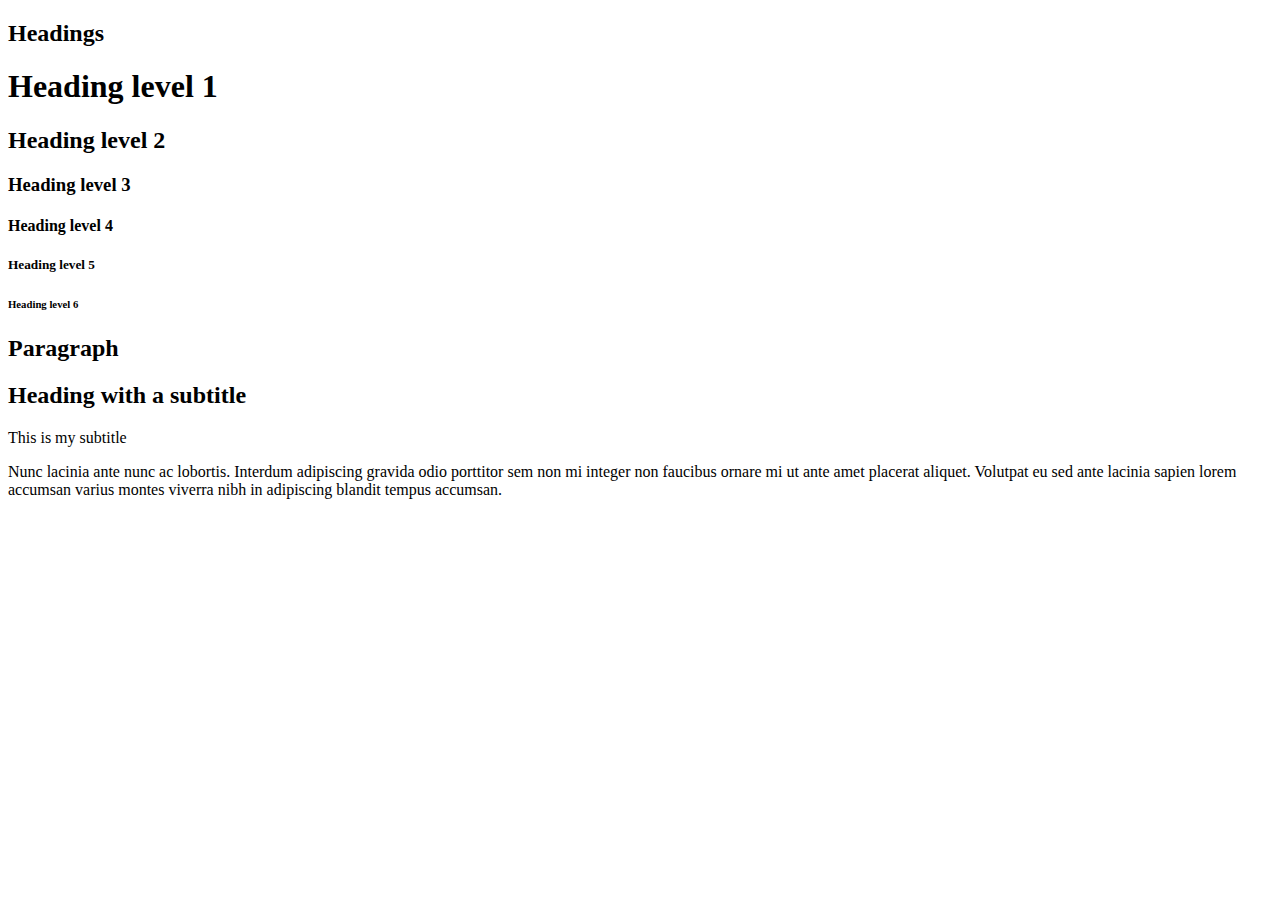
<file: html_advanced/13-styleguide.html>
<!DOCTYPE html>
<html lang="en" dir="ltr">
    <head>
        <meta charset="utf-8" />
        <meta
            name="viewport"
            content="width=device-width, initial-scale=1.0, viewport-fit=cover"
        />
        <title>Styleguide - Techium</title>
        <meta name="description", content="Techium is a digital agency" />
        <link rel="icon" type="image/x-icon" href="./favicon.ico" />
        <link rel="icon" type="image/png" href="./favicon.png" />
    </head>
    <body>
        <header></header>
        <main>
            <section>
                <header>
                    <h2>Headings</h2>
                </header>
                <h1>Heading level 1</h1>
                <h2>Heading level 2</h2>
                <h3>Heading level 3</h3>
                <h4>Heading level 4</h4>
                <h5>Heading level 5</h5>
                <h6>Heading level 6</h6>
            </section>
            <section>
                <header>
                    <h2>Paragraph</h2>
                </header>
                <h2>Heading with a subtitle</h2>
                <p>This is my subtitle</p>
                <p>
                    Nunc lacinia ante nunc ac lobortis. Interdum adipiscing gravida odio porttitor
                    sem non mi integer non faucibus ornare mi ut ante amet placerat aliquet. Volutpat
                    eu sed ante lacinia sapien lorem accumsan varius montes viverra nibh in adipiscing
                    blandit tempus accumsan.
                </p>
            </section>
        </main>
        <footer></footer>
    </body>
</html>
</file>
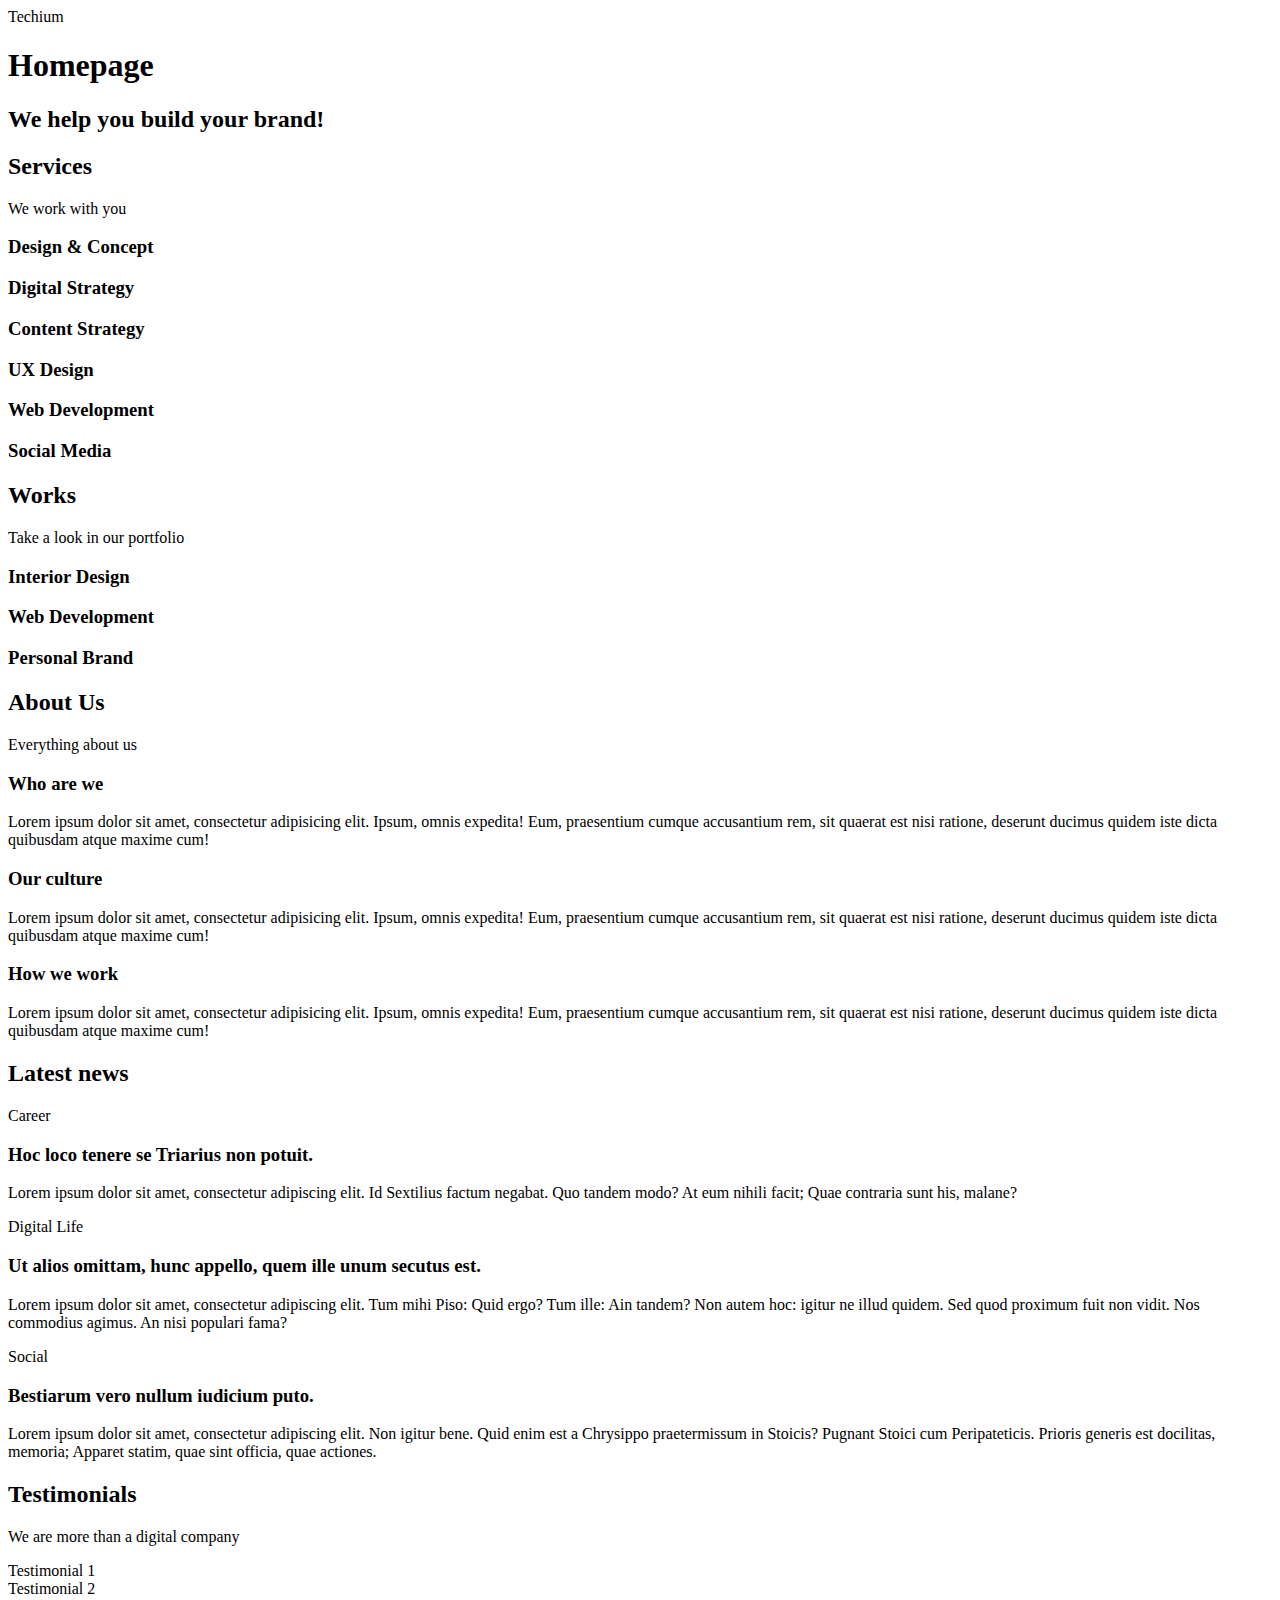
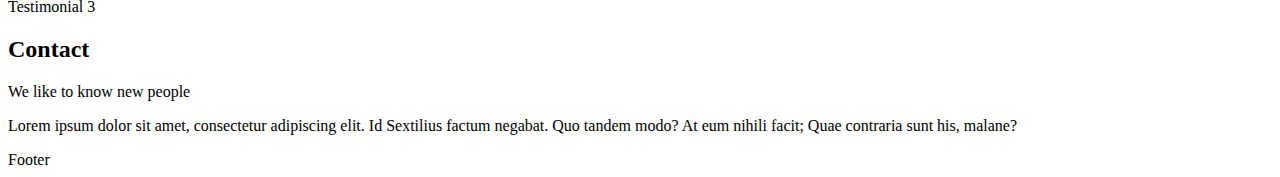
<file: html_advanced/14-index.html>
<!DOCTYPE html>
<html lang="en" dir="ltr">
    <head>
        <meta charset="utf-8" />
        <meta
            name="viewport"
            content="width=device-width, initial-scale=1.0, viewport-fit=cover"
        />
        <title>Homepage - Techium</title>
        <meta name="description", content="Techium is a digital agency" />
        <link rel="icon" type="image/x-icon" href="./favicon.ico" />
        <link rel="icon" type="image/png" href="./favicon.png" />
    </head>
    <body>
        <header><span>Techium</span><nav></nav></header>
        <main>
            <h1>Homepage</h1>
            <section><h2>We help you build your brand!</h2></section>
            <section>
                <h2>Services</h2>
                <p>We work with you</p>
                <h3>Design & Concept</h3>
                <h3>Digital Strategy</h3>
                <h3>Content Strategy</h3>
                <h3>UX Design</h3>
                <h3>Web Development</h3>
                <h3>Social Media</h3>
            </section>
            <section>
                <h2>Works</h2>
                <p>Take a look in our portfolio</p>
                <article><h3>Interior Design</h3></article>
                <article><h3>Web Development</h3></article>
                <article><h3>Personal Brand</h3></article>
            </section>
            <section>
                <h2>About Us</h2>
                <p>Everything about us</p>
                <h3>Who are we</h3>
                <p>
                    Lorem ipsum dolor sit amet, consectetur adipisicing elit. Ipsum, omnis expedita! Eum,
                    praesentium cumque accusantium rem, sit quaerat est nisi ratione, deserunt ducimus quidem
                    iste dicta quibusdam atque maxime cum!
                </p>
                <h3>Our culture</h3>
                <p>
                    Lorem ipsum dolor sit amet, consectetur adipisicing elit. Ipsum, omnis expedita! Eum,
                    praesentium cumque accusantium rem, sit quaerat est nisi ratione, deserunt ducimus quidem
                    iste dicta quibusdam atque maxime cum!
                </p>
                <h3>How we work</h3>
                <p>
                    Lorem ipsum dolor sit amet, consectetur adipisicing elit. Ipsum, omnis expedita! Eum,
                    praesentium cumque accusantium rem, sit quaerat est nisi ratione, deserunt ducimus quidem
                    iste dicta quibusdam atque maxime cum!
                </p>
            </section>
            <section>
                <h2>Latest news</h2>
                <article>
                    <p>Career</p>
                    <h3>Hoc loco tenere se Triarius non potuit.</h3>
                    <p>
                        Lorem ipsum dolor sit amet, consectetur adipiscing elit. Id Sextilius factum negabat.
                        Quo tandem modo? At eum nihili facit; Quae contraria sunt his, malane?
                    </p>
                </article>
                <article>
                    <p>Digital Life</p>
                    <h3>Ut alios omittam, hunc appello, quem ille unum secutus est.</h3>
                    <p>
                        Lorem ipsum dolor sit amet, consectetur adipiscing elit. Tum mihi Piso: Quid ergo?
                        Tum ille: Ain tandem? Non autem hoc: igitur ne illud quidem. Sed quod proximum fuit
                        non vidit. Nos commodius agimus. An nisi populari fama?
                    </p>
                </article>
                <article>
                    <p>Social</p>
                    <h3>Bestiarum vero nullum iudicium puto.</h3>
                    <p>
                        Lorem ipsum dolor sit amet, consectetur adipiscing elit. Non igitur bene. Quid enim est
                        a Chrysippo praetermissum in Stoicis? Pugnant Stoici cum Peripateticis. Prioris generis
                        est docilitas, memoria; Apparet statim, quae sint officia, quae actiones.
                    </p>
                </article>
            </section>
            <section>
                <h2>Testimonials</h2>
                <p>We are more than a digital company</p>
                <article>Testimonial 1</article>
                <article>Testimonial 2</article>
                <article>Testimonial 3</article>
            </section>
            <section>
                <h2>Contact</h2>
                <p>We like to know new people</p>
                <p>
                    Lorem ipsum dolor sit amet, consectetur adipiscing elit. Id Sextilius factum negabat. Quo tandem
                    modo? At eum nihili facit; Quae contraria sunt his, malane?
                </p>
            </section>
        </main>
        <footer>Footer</footer>
    </body>
</html>
</file>
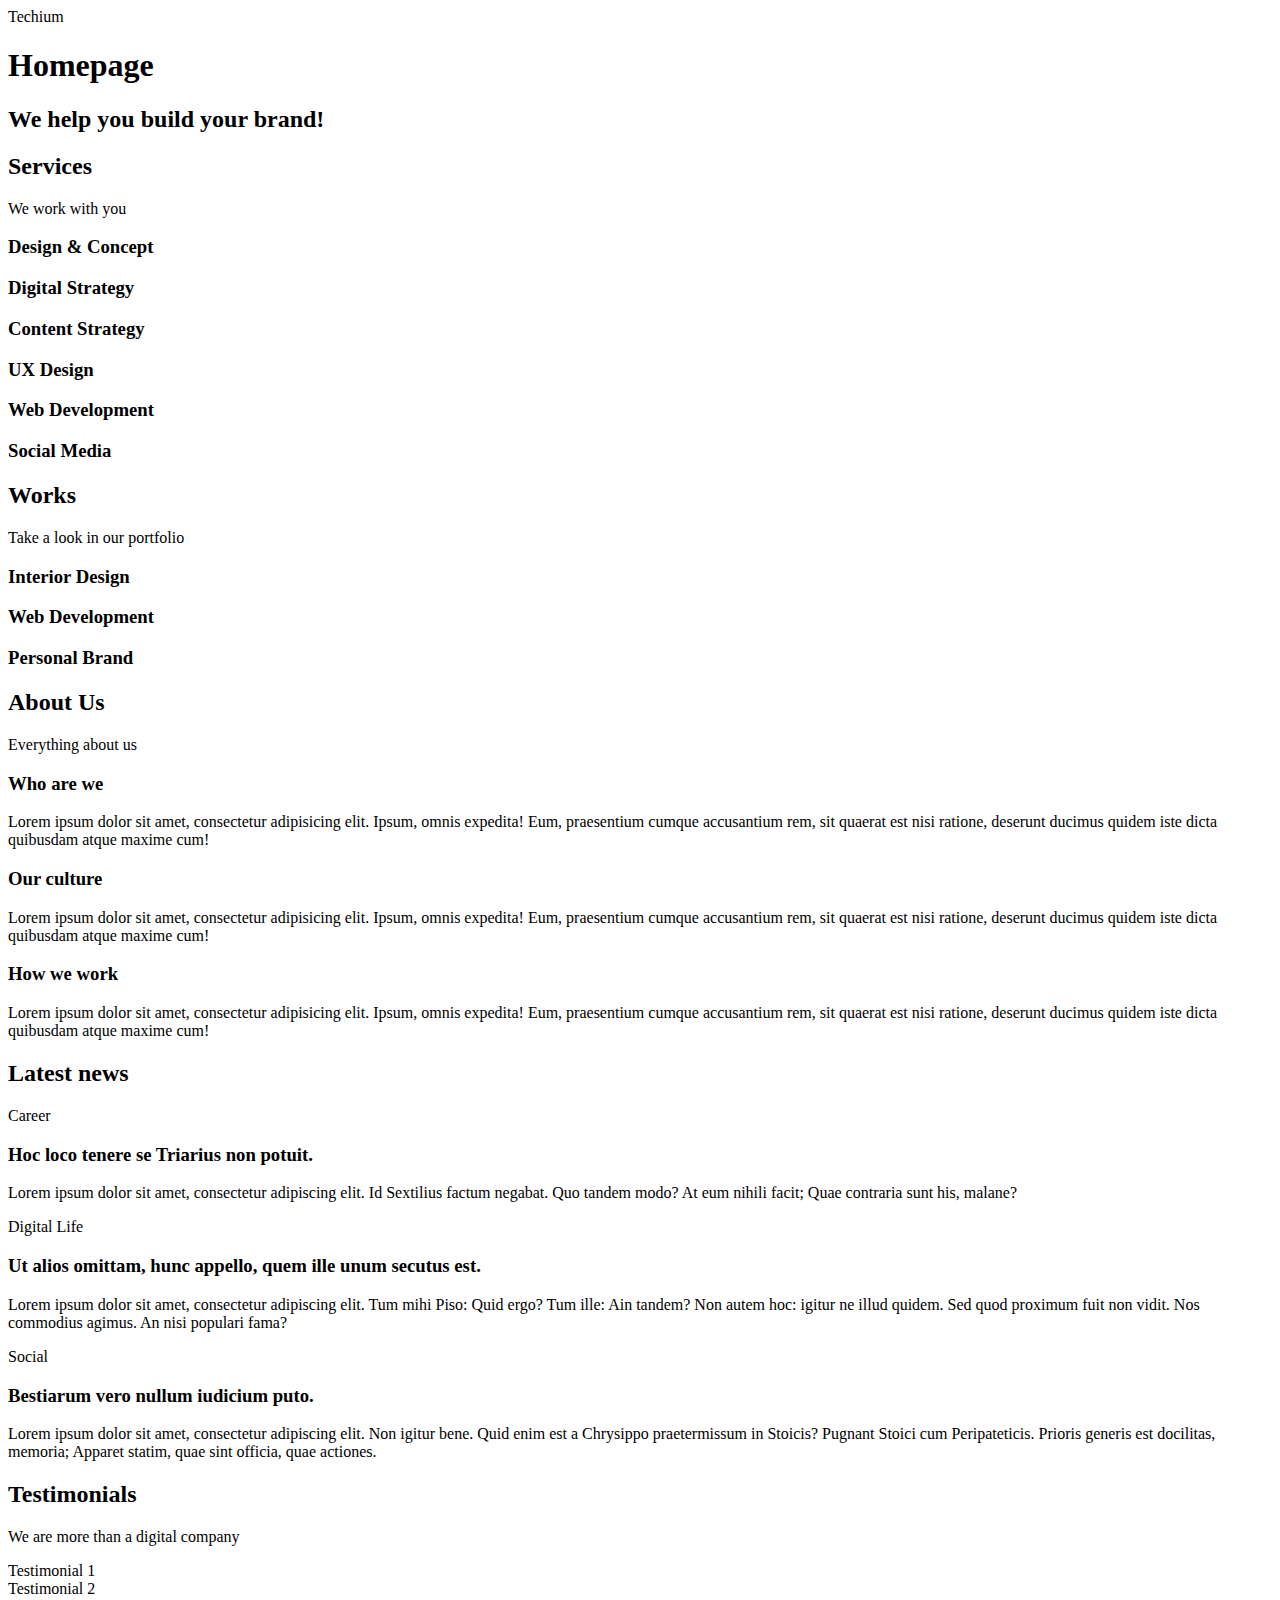
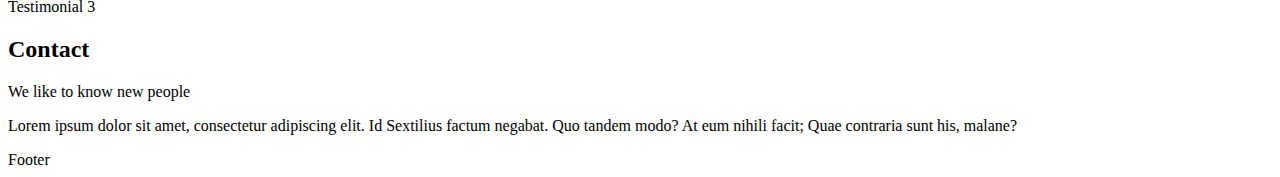
<file: html_advanced/15-index.html>
<!DOCTYPE html>
<html lang="en" dir="ltr">
    <head>
        <meta charset="utf-8" />
        <meta
            name="viewport"
            content="width=device-width, initial-scale=1.0, viewport-fit=cover"
        />
        <title>Homepage - Techium</title>
        <meta name="description", content="Techium is a digital agency" />
        <link rel="icon" type="image/x-icon" href="./favicon.ico" />
        <link rel="icon" type="image/png" href="./favicon.png" />
    </head>
    <body>
        <header><div><span>Techium</span><nav></nav></div></header>
        <main>
            <h1>Homepage</h1>
            <section><div><h2>We help you build your brand!</h2></div></section>
            <section>
                <div>
                <h2>Services</h2>
                <p>We work with you</p>
                <h3>Design & Concept</h3>
                <h3>Digital Strategy</h3>
                <h3>Content Strategy</h3>
                <h3>UX Design</h3>
                <h3>Web Development</h3>
                <h3>Social Media</h3>
                </div>
            </section>
            <section>
                <div>
                <h2>Works</h2>
                <p>Take a look in our portfolio</p>
                <article><h3>Interior Design</h3></article>
                <article><h3>Web Development</h3></article>
                <article><h3>Personal Brand</h3></article>
                </div>
            </section>
            <section>
                <div>
                <h2>About Us</h2>
                <p>Everything about us</p>
                <h3>Who are we</h3>
                <p>
                    Lorem ipsum dolor sit amet, consectetur adipisicing elit. Ipsum, omnis expedita! Eum,
                    praesentium cumque accusantium rem, sit quaerat est nisi ratione, deserunt ducimus quidem
                    iste dicta quibusdam atque maxime cum!
                </p>
                <h3>Our culture</h3>
                <p>
                    Lorem ipsum dolor sit amet, consectetur adipisicing elit. Ipsum, omnis expedita! Eum,
                    praesentium cumque accusantium rem, sit quaerat est nisi ratione, deserunt ducimus quidem
                    iste dicta quibusdam atque maxime cum!
                </p>
                <h3>How we work</h3>
                <p>
                    Lorem ipsum dolor sit amet, consectetur adipisicing elit. Ipsum, omnis expedita! Eum,
                    praesentium cumque accusantium rem, sit quaerat est nisi ratione, deserunt ducimus quidem
                    iste dicta quibusdam atque maxime cum!
                </p>
                </div>
            </section>
            <section>
                <div>
                <h2>Latest news</h2>
                <article>
                    <p>Career</p>
                    <h3>Hoc loco tenere se Triarius non potuit.</h3>
                    <p>
                        Lorem ipsum dolor sit amet, consectetur adipiscing elit. Id Sextilius factum negabat.
                        Quo tandem modo? At eum nihili facit; Quae contraria sunt his, malane?
                    </p>
                </article>
                <article>
                    <p>Digital Life</p>
                    <h3>Ut alios omittam, hunc appello, quem ille unum secutus est.</h3>
                    <p>
                        Lorem ipsum dolor sit amet, consectetur adipiscing elit. Tum mihi Piso: Quid ergo?
                        Tum ille: Ain tandem? Non autem hoc: igitur ne illud quidem. Sed quod proximum fuit
                        non vidit. Nos commodius agimus. An nisi populari fama?
                    </p>
                </article>
                <article>
                    <p>Social</p>
                    <h3>Bestiarum vero nullum iudicium puto.</h3>
                    <p>
                        Lorem ipsum dolor sit amet, consectetur adipiscing elit. Non igitur bene. Quid enim est
                        a Chrysippo praetermissum in Stoicis? Pugnant Stoici cum Peripateticis. Prioris generis
                        est docilitas, memoria; Apparet statim, quae sint officia, quae actiones.
                    </p>
                </article>
                </div>
            </section>
            <section>
                <div>
                <h2>Testimonials</h2>
                <p>We are more than a digital company</p>
                <article>Testimonial 1</article>
                <article>Testimonial 2</article>
                <article>Testimonial 3</article>
                </div>
            </section>
            <section>
                <div>
                <h2>Contact</h2>
                <p>We like to know new people</p>
                <p>
                    Lorem ipsum dolor sit amet, consectetur adipiscing elit. Id Sextilius factum negabat. Quo tandem
                    modo? At eum nihili facit; Quae contraria sunt his, malane?
                </p>
                </div>
            </section>
        </main>
        <footer><div>Footer</div></footer>
    </body>
</html>
</file>
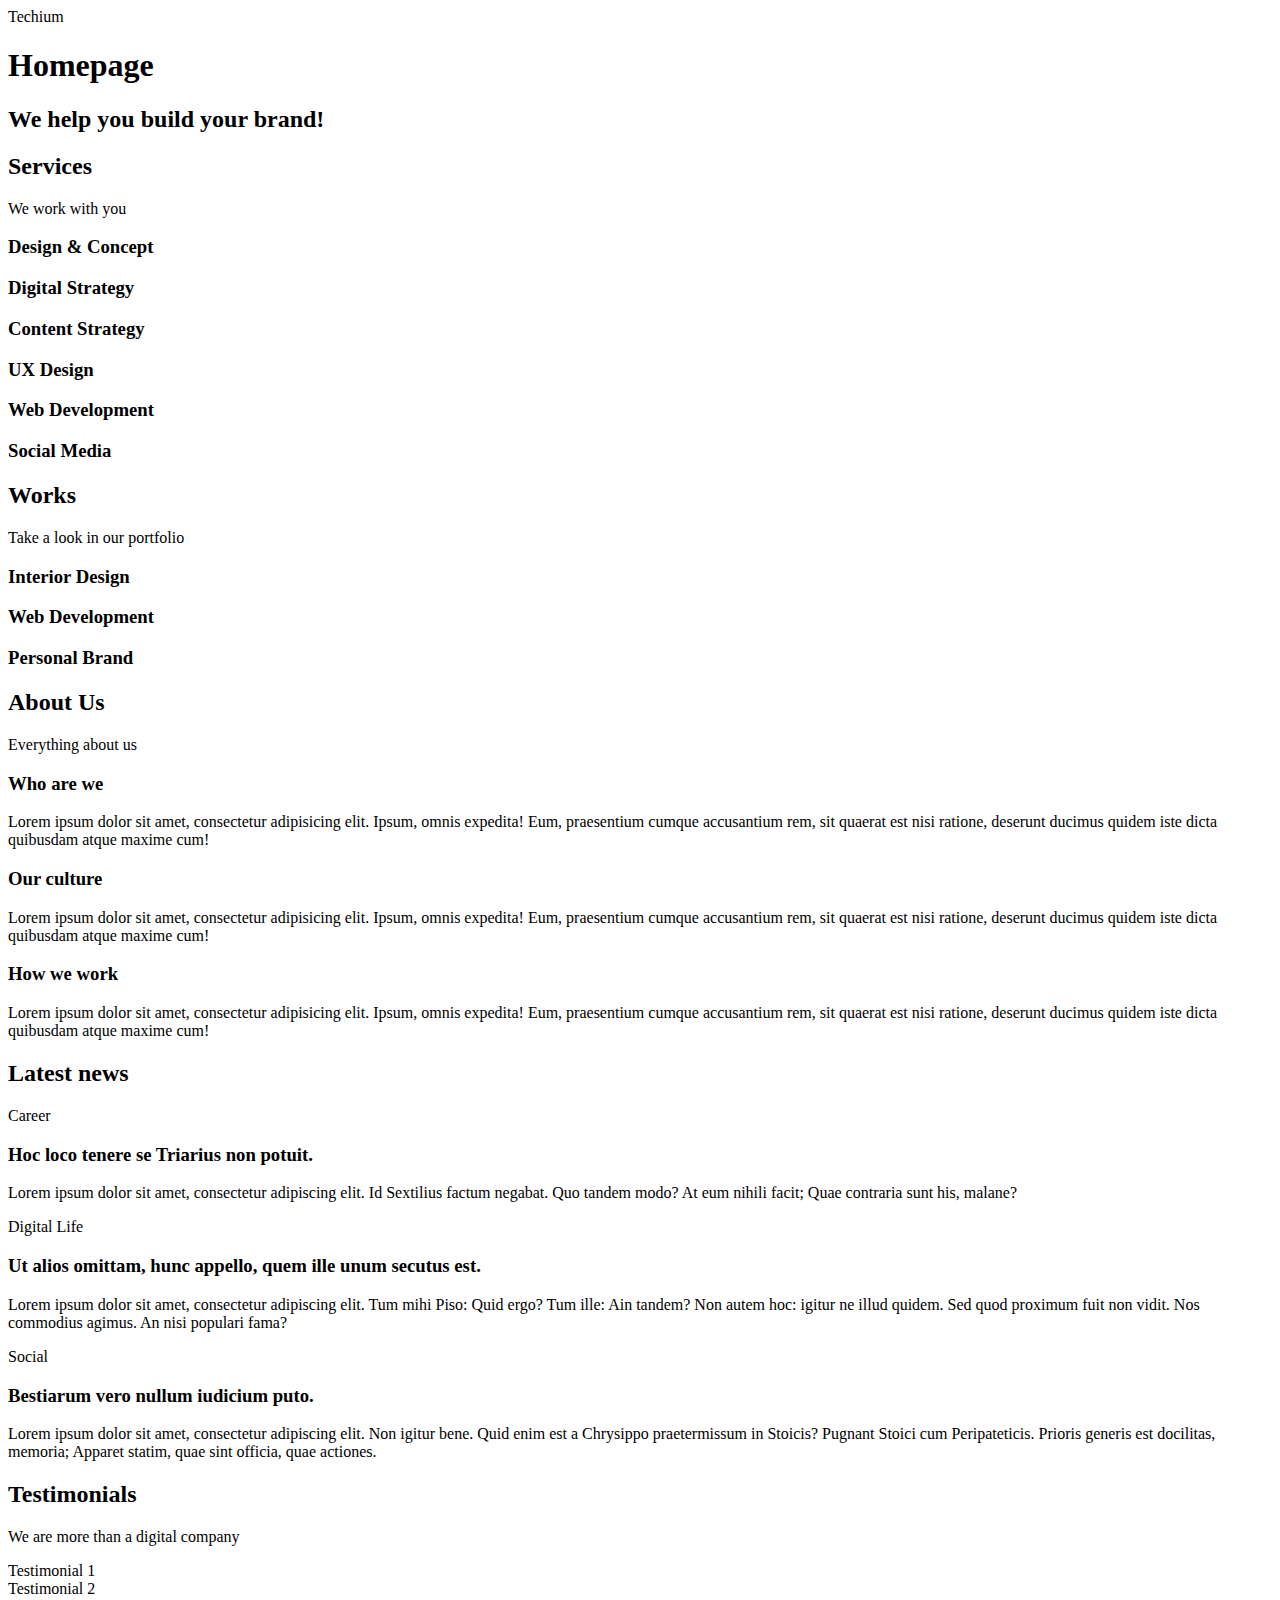
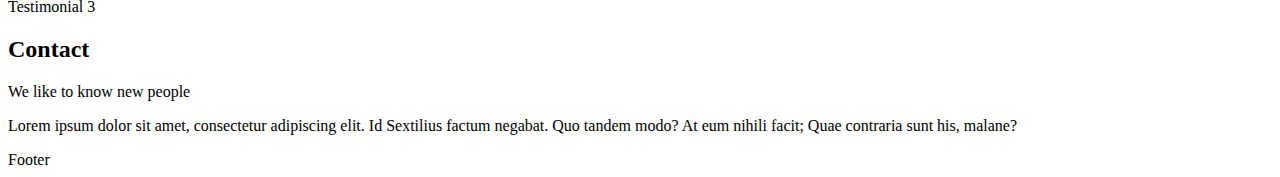
<file: html_advanced/16-index.html>
<!DOCTYPE html>
<html lang="en" dir="ltr">
    <head>
        <meta charset="utf-8" />
        <meta
            name="viewport"
            content="width=device-width, initial-scale=1.0, viewport-fit=cover"
        />
        <title>Homepage - Techium</title>
        <meta name="description", content="Techium is a digital agency" />
        <link rel="icon" type="image/x-icon" href="./favicon.ico" />
        <link rel="icon" type="image/png" href="./favicon.png" />
    </head>
    <body>
        <header><div><span>Techium</span><nav></nav></div></header>
        <main>
            <h1>Homepage</h1>
            <section><div><h2>We help you build your brand!</h2></div></section>
            <section>
                <div>
                    <header>
                        <h2>Services</h2>
                        <p>We work with you</p>
                    </header>
                    <div>
                    <h3>Design & Concept</h3>
                    <h3>Digital Strategy</h3>
                    <h3>Content Strategy</h3>
                    <h3>UX Design</h3>
                    <h3>Web Development</h3>
                    <h3>Social Media</h3>
                    </div>
                </div>
            </section>
            <section>
                <div>
                    <header>
                        <h2>Works</h2>
                        <p>Take a look in our portfolio</p>
                    </header>
                    <div>
                    <article><h3>Interior Design</h3></article>
                    <article><h3>Web Development</h3></article>
                    <article><h3>Personal Brand</h3></article>
                    </div>
                </div>
            </section>
            <section>
                <div>
                    <header>
                        <h2>About Us</h2>
                        <p>Everything about us</p>
                    </header>
                    <div>
                    <h3>Who are we</h3>
                    <p>
                        Lorem ipsum dolor sit amet, consectetur adipisicing elit. Ipsum, omnis expedita! Eum,
                        praesentium cumque accusantium rem, sit quaerat est nisi ratione, deserunt ducimus quidem
                        iste dicta quibusdam atque maxime cum!
                    </p>
                    <h3>Our culture</h3>
                    <p>
                        Lorem ipsum dolor sit amet, consectetur adipisicing elit. Ipsum, omnis expedita! Eum,
                        praesentium cumque accusantium rem, sit quaerat est nisi ratione, deserunt ducimus quidem
                        iste dicta quibusdam atque maxime cum!
                    </p>
                    <h3>How we work</h3>
                    <p>
                        Lorem ipsum dolor sit amet, consectetur adipisicing elit. Ipsum, omnis expedita! Eum,
                        praesentium cumque accusantium rem, sit quaerat est nisi ratione, deserunt ducimus quidem
                        iste dicta quibusdam atque maxime cum!
                    </p>
                    </div>
                </div>
            </section>
            <section>
                <div>
                    <header>
                        <h2>Latest news</h2>
                    </header>
                    <div>
                        <article>
                        <p>Career</p>
                        <h3>Hoc loco tenere se Triarius non potuit.</h3>
                        <p>
                            Lorem ipsum dolor sit amet, consectetur adipiscing elit. Id Sextilius factum negabat.
                            Quo tandem modo? At eum nihili facit; Quae contraria sunt his, malane?
                        </p>
                        </article>
                        <article>
                        <p>Digital Life</p>
                        <h3>Ut alios omittam, hunc appello, quem ille unum secutus est.</h3>
                        <p>
                            Lorem ipsum dolor sit amet, consectetur adipiscing elit. Tum mihi Piso: Quid ergo?
                            Tum ille: Ain tandem? Non autem hoc: igitur ne illud quidem. Sed quod proximum fuit
                            non vidit. Nos commodius agimus. An nisi populari fama?
                        </p>
                        </article>
                        <article>
                        <p>Social</p>
                        <h3>Bestiarum vero nullum iudicium puto.</h3>
                        <p>
                            Lorem ipsum dolor sit amet, consectetur adipiscing elit. Non igitur bene. Quid enim est
                            a Chrysippo praetermissum in Stoicis? Pugnant Stoici cum Peripateticis. Prioris generis
                            est docilitas, memoria; Apparet statim, quae sint officia, quae actiones.
                        </p>
                        </article>
                    </div>
                </div>
            </section>
            <section>
                <div>
                    <header>
                        <h2>Testimonials</h2>
                        <p>We are more than a digital company</p>
                    </header>
                    <div>
                    <article>Testimonial 1</article>
                    <article>Testimonial 2</article>
                    <article>Testimonial 3</article>
                    </div>
                </div>
            </section>
            <section>
                <div>
                    <header>
                        <h2>Contact</h2>
                        <p>We like to know new people</p>
                    </header>
                    <div>
                    <p>
                        Lorem ipsum dolor sit amet, consectetur adipiscing elit. Id Sextilius factum negabat. Quo tandem
                        modo? At eum nihili facit; Quae contraria sunt his, malane?
                    </p>
                    </div>
                </div>
            </section>
        </main>
        <footer><div>Footer</div></footer>
    </body>
</html>
</file>
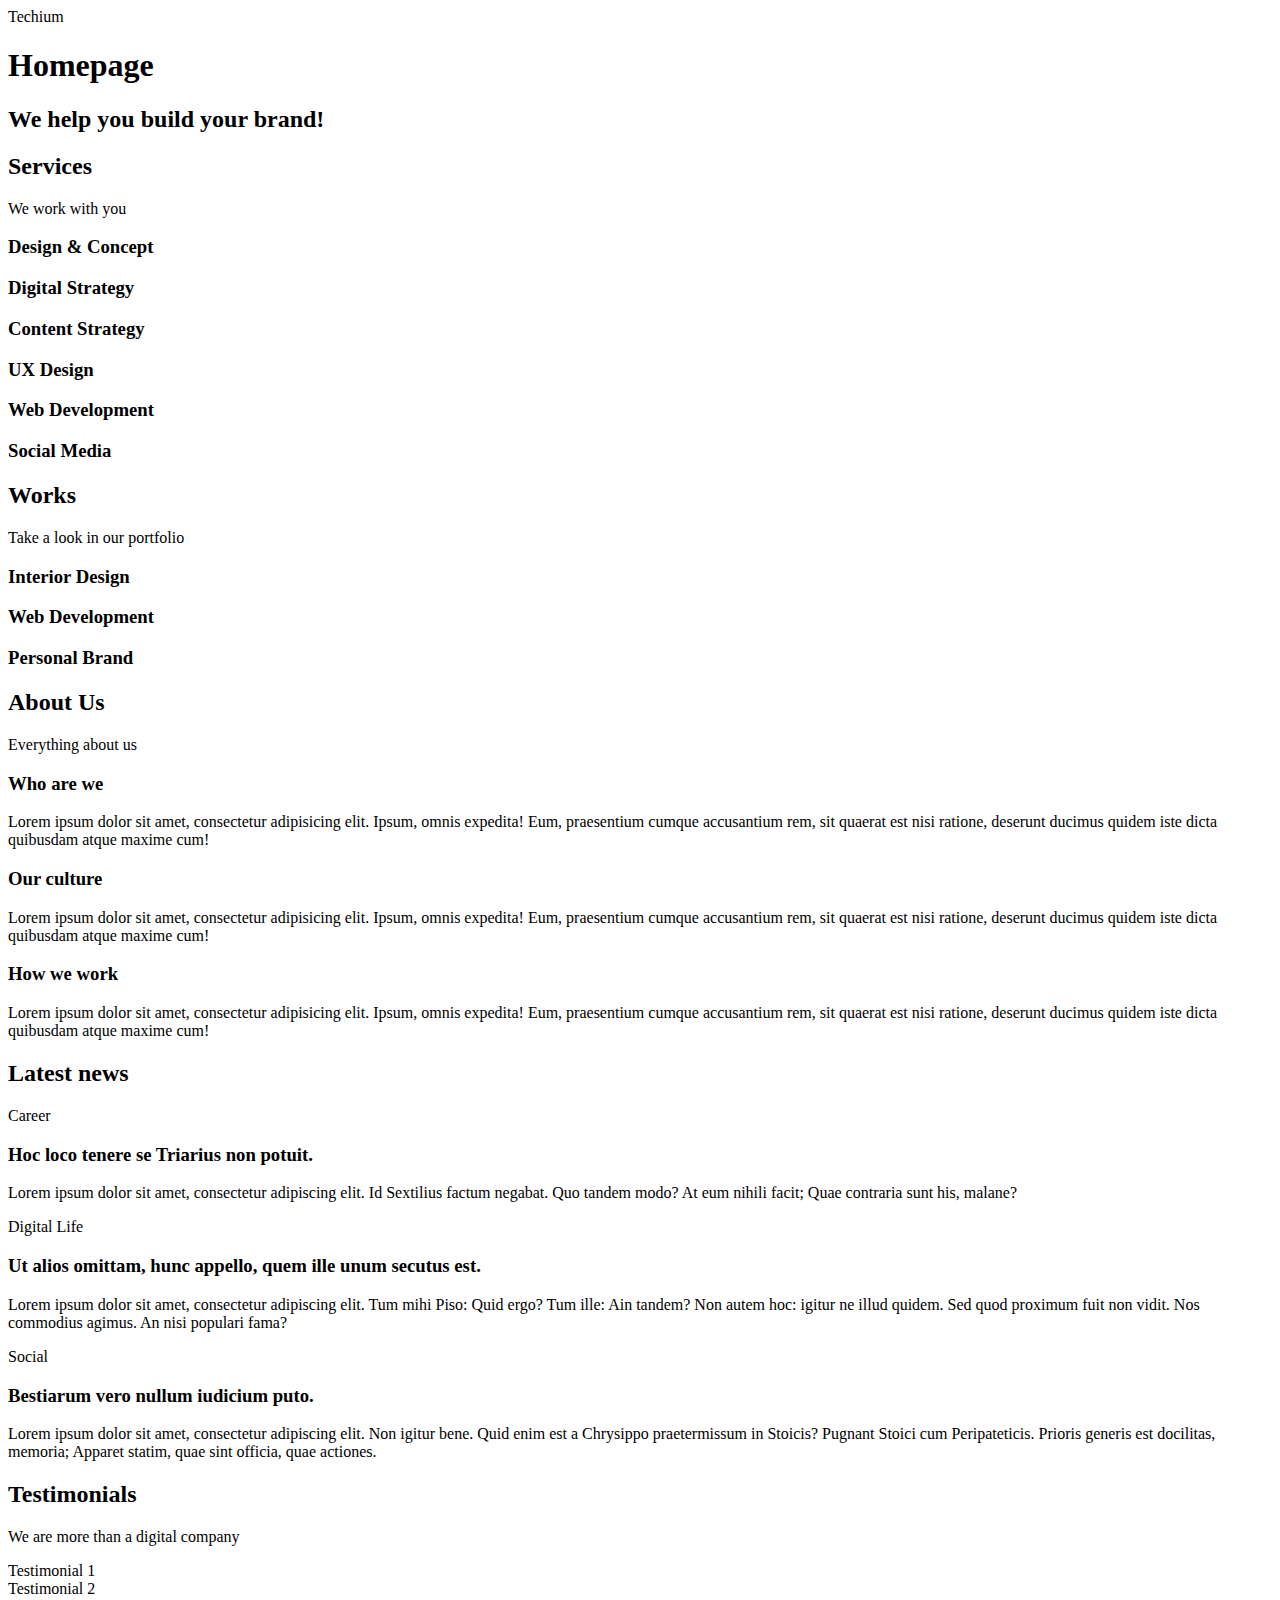
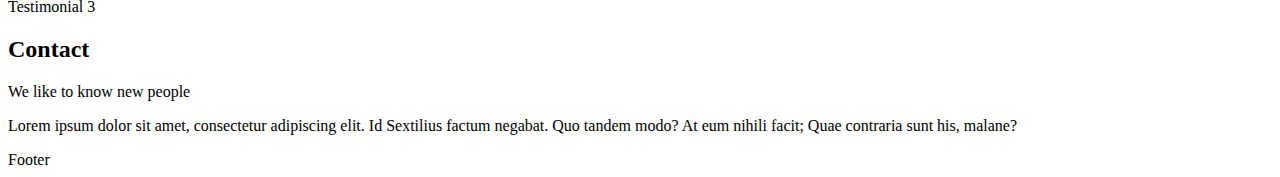
<file: html_advanced/17-index.html>
<!DOCTYPE html>
<html lang="en" dir="ltr">
    <head>
        <meta charset="utf-8" />
        <meta
            name="viewport"
            content="width=device-width, initial-scale=1.0, viewport-fit=cover"
        />
        <title>Homepage - Techium</title>
        <meta name="description", content="Techium is a digital agency" />
        <link rel="icon" type="image/x-icon" href="./favicon.ico" />
        <link rel="icon" type="image/png" href="./favicon.png" />
    </head>
    <body>
        <!-- Header -->
        <header><div><span>Techium</span><nav></nav></div></header>
        <!-- Main -->
        <main>
            <h1>Homepage</h1>
            <!-- Hero section -->
            <section><div><h2>We help you build your brand!</h2></div></section>
            <!-- Services section -->
            <section>
                <div>
                    <header>
                        <h2>Services</h2>
                        <p>We work with you</p>
                    </header>
                    <div>
                    <h3>Design & Concept</h3>
                    <h3>Digital Strategy</h3>
                    <h3>Content Strategy</h3>
                    <h3>UX Design</h3>
                    <h3>Web Development</h3>
                    <h3>Social Media</h3>
                    </div>
                </div>
            </section>
            <!-- Works section -->
            <section>
                <div>
                    <header>
                        <h2>Works</h2>
                        <p>Take a look in our portfolio</p>
                    </header>
                    <div>
                    <article><h3>Interior Design</h3></article>
                    <article><h3>Web Development</h3></article>
                    <article><h3>Personal Brand</h3></article>
                    </div>
                </div>
            </section>
            <!-- About Us section -->
            <section>
                <div>
                    <header>
                        <h2>About Us</h2>
                        <p>Everything about us</p>
                    </header>
                    <div>
                    <h3>Who are we</h3>
                    <p>
                        Lorem ipsum dolor sit amet, consectetur adipisicing elit. Ipsum, omnis expedita! Eum,
                        praesentium cumque accusantium rem, sit quaerat est nisi ratione, deserunt ducimus quidem
                        iste dicta quibusdam atque maxime cum!
                    </p>
                    <h3>Our culture</h3>
                    <p>
                        Lorem ipsum dolor sit amet, consectetur adipisicing elit. Ipsum, omnis expedita! Eum,
                        praesentium cumque accusantium rem, sit quaerat est nisi ratione, deserunt ducimus quidem
                        iste dicta quibusdam atque maxime cum!
                    </p>
                    <h3>How we work</h3>
                    <p>
                        Lorem ipsum dolor sit amet, consectetur adipisicing elit. Ipsum, omnis expedita! Eum,
                        praesentium cumque accusantium rem, sit quaerat est nisi ratione, deserunt ducimus quidem
                        iste dicta quibusdam atque maxime cum!
                    </p>
                    </div>
                </div>
            </section>
            <!-- Latest news section -->
            <section>
                <div>
                    <header>
                        <h2>Latest news</h2>
                    </header>
                    <div>
                        <article>
                        <p>Career</p>
                        <h3>Hoc loco tenere se Triarius non potuit.</h3>
                        <p>
                            Lorem ipsum dolor sit amet, consectetur adipiscing elit. Id Sextilius factum negabat.
                            Quo tandem modo? At eum nihili facit; Quae contraria sunt his, malane?
                        </p>
                        </article>
                        <article>
                        <p>Digital Life</p>
                        <h3>Ut alios omittam, hunc appello, quem ille unum secutus est.</h3>
                        <p>
                            Lorem ipsum dolor sit amet, consectetur adipiscing elit. Tum mihi Piso: Quid ergo?
                            Tum ille: Ain tandem? Non autem hoc: igitur ne illud quidem. Sed quod proximum fuit
                            non vidit. Nos commodius agimus. An nisi populari fama?
                        </p>
                        </article>
                        <article>
                        <p>Social</p>
                        <h3>Bestiarum vero nullum iudicium puto.</h3>
                        <p>
                            Lorem ipsum dolor sit amet, consectetur adipiscing elit. Non igitur bene. Quid enim est
                            a Chrysippo praetermissum in Stoicis? Pugnant Stoici cum Peripateticis. Prioris generis
                            est docilitas, memoria; Apparet statim, quae sint officia, quae actiones.
                        </p>
                        </article>
                    </div>
                </div>
            </section>
            <!-- Testimonials section -->
            <section>
                <div>
                    <header>
                        <h2>Testimonials</h2>
                        <p>We are more than a digital company</p>
                    </header>
                    <div>
                    <article>Testimonial 1</article>
                    <article>Testimonial 2</article>
                    <article>Testimonial 3</article>
                    </div>
                </div>
            </section>
            <!-- Contact section -->
            <section>
                <div>
                    <header>
                        <h2>Contact</h2>
                        <p>We like to know new people</p>
                    </header>
                    <div>
                    <p>
                        Lorem ipsum dolor sit amet, consectetur adipiscing elit. Id Sextilius factum negabat. Quo tandem
                        modo? At eum nihili facit; Quae contraria sunt his, malane?
                    </p>
                    </div>
                </div>
            </section>
        </main>
        <!-- Footer -->
        <footer><div>Footer</div></footer>
    </body>
</html>
</file>
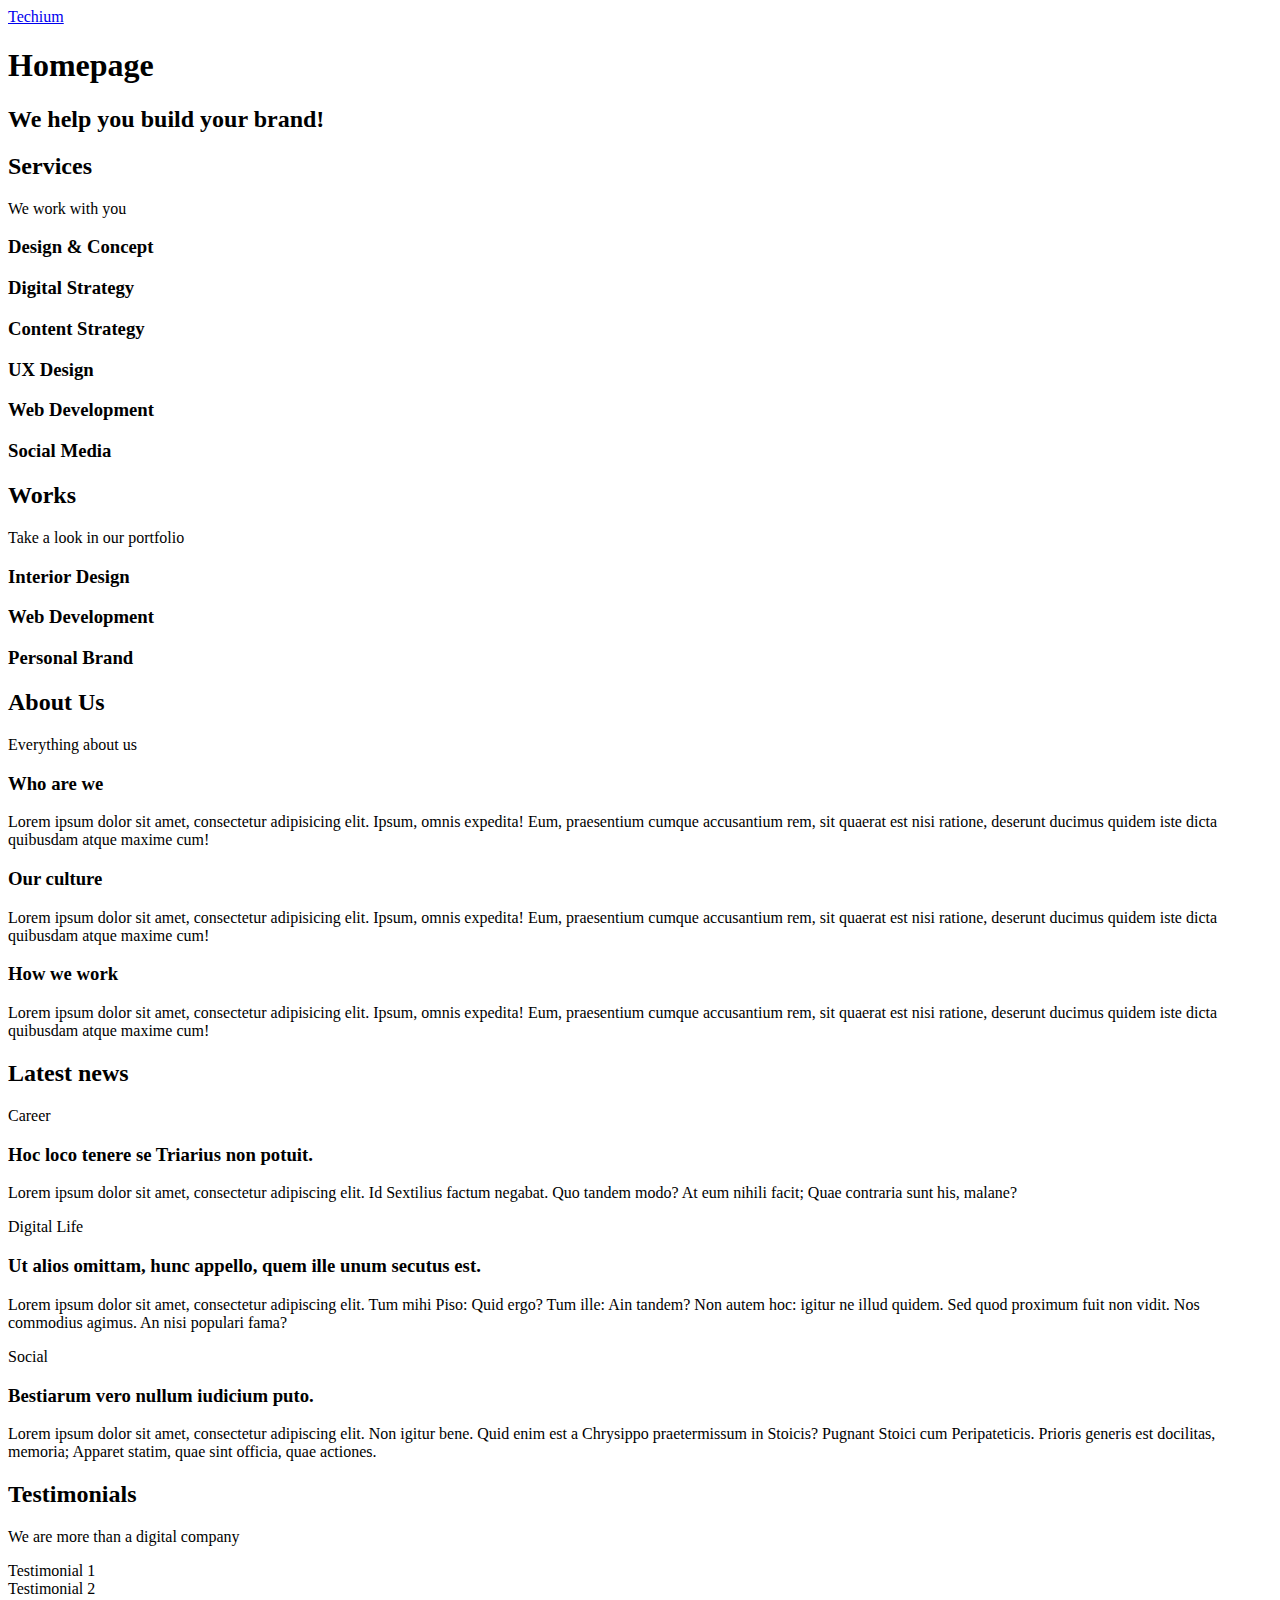
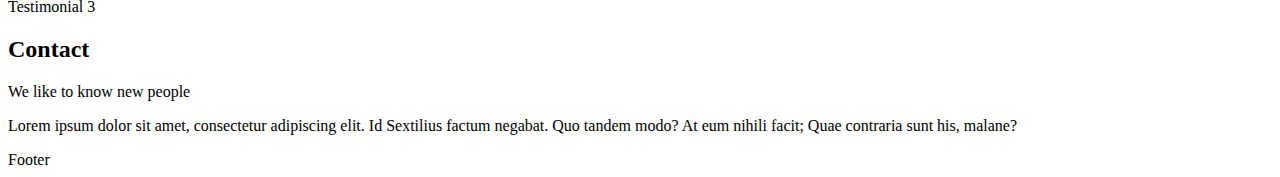
<file: html_advanced/18-index.html>
<!DOCTYPE html>
<html lang="en" dir="ltr">
    <head>
        <meta charset="utf-8" />
        <meta
            name="viewport"
            content="width=device-width, initial-scale=1.0, viewport-fit=cover"
        />
        <title>Homepage - Techium</title>
        <meta name="description", content="Techium is a digital agency" />
        <link rel="icon" type="image/x-icon" href="./favicon.ico" />
        <link rel="icon" type="image/png" href="./favicon.png" />
    </head>
    <body>
        <!-- Header -->
        <header>
            <div>
                <div>
                    <a href="/">
                        <span>Techium</span>
                    </a>
                </div>
                <nav></nav>
            </div>
        </header>
        <!-- Main -->
        <main>
            <h1>Homepage</h1>
            <!-- Hero section -->
            <section><div><h2>We help you build your brand!</h2></div></section>
            <!-- Services section -->
            <section>
                <div>
                    <header>
                        <h2>Services</h2>
                        <p>We work with you</p>
                    </header>
                    <div>
                    <h3>Design & Concept</h3>
                    <h3>Digital Strategy</h3>
                    <h3>Content Strategy</h3>
                    <h3>UX Design</h3>
                    <h3>Web Development</h3>
                    <h3>Social Media</h3>
                    </div>
                </div>
            </section>
            <!-- Works section -->
            <section>
                <div>
                    <header>
                        <h2>Works</h2>
                        <p>Take a look in our portfolio</p>
                    </header>
                    <div>
                    <article><h3>Interior Design</h3></article>
                    <article><h3>Web Development</h3></article>
                    <article><h3>Personal Brand</h3></article>
                    </div>
                </div>
            </section>
            <!-- About Us section -->
            <section>
                <div>
                    <header>
                        <h2>About Us</h2>
                        <p>Everything about us</p>
                    </header>
                    <div>
                    <h3>Who are we</h3>
                    <p>
                        Lorem ipsum dolor sit amet, consectetur adipisicing elit. Ipsum, omnis expedita! Eum,
                        praesentium cumque accusantium rem, sit quaerat est nisi ratione, deserunt ducimus quidem
                        iste dicta quibusdam atque maxime cum!
                    </p>
                    <h3>Our culture</h3>
                    <p>
                        Lorem ipsum dolor sit amet, consectetur adipisicing elit. Ipsum, omnis expedita! Eum,
                        praesentium cumque accusantium rem, sit quaerat est nisi ratione, deserunt ducimus quidem
                        iste dicta quibusdam atque maxime cum!
                    </p>
                    <h3>How we work</h3>
                    <p>
                        Lorem ipsum dolor sit amet, consectetur adipisicing elit. Ipsum, omnis expedita! Eum,
                        praesentium cumque accusantium rem, sit quaerat est nisi ratione, deserunt ducimus quidem
                        iste dicta quibusdam atque maxime cum!
                    </p>
                    </div>
                </div>
            </section>
            <!-- Latest news section -->
            <section>
                <div>
                    <header>
                        <h2>Latest news</h2>
                    </header>
                    <div>
                        <article>
                        <p>Career</p>
                        <h3>Hoc loco tenere se Triarius non potuit.</h3>
                        <p>
                            Lorem ipsum dolor sit amet, consectetur adipiscing elit. Id Sextilius factum negabat.
                            Quo tandem modo? At eum nihili facit; Quae contraria sunt his, malane?
                        </p>
                        </article>
                        <article>
                        <p>Digital Life</p>
                        <h3>Ut alios omittam, hunc appello, quem ille unum secutus est.</h3>
                        <p>
                            Lorem ipsum dolor sit amet, consectetur adipiscing elit. Tum mihi Piso: Quid ergo?
                            Tum ille: Ain tandem? Non autem hoc: igitur ne illud quidem. Sed quod proximum fuit
                            non vidit. Nos commodius agimus. An nisi populari fama?
                        </p>
                        </article>
                        <article>
                        <p>Social</p>
                        <h3>Bestiarum vero nullum iudicium puto.</h3>
                        <p>
                            Lorem ipsum dolor sit amet, consectetur adipiscing elit. Non igitur bene. Quid enim est
                            a Chrysippo praetermissum in Stoicis? Pugnant Stoici cum Peripateticis. Prioris generis
                            est docilitas, memoria; Apparet statim, quae sint officia, quae actiones.
                        </p>
                        </article>
                    </div>
                </div>
            </section>
            <!-- Testimonials section -->
            <section>
                <div>
                    <header>
                        <h2>Testimonials</h2>
                        <p>We are more than a digital company</p>
                    </header>
                    <div>
                    <article>Testimonial 1</article>
                    <article>Testimonial 2</article>
                    <article>Testimonial 3</article>
                    </div>
                </div>
            </section>
            <!-- Contact section -->
            <section>
                <div>
                    <header>
                        <h2>Contact</h2>
                        <p>We like to know new people</p>
                    </header>
                    <div>
                    <p>
                        Lorem ipsum dolor sit amet, consectetur adipiscing elit. Id Sextilius factum negabat. Quo tandem
                        modo? At eum nihili facit; Quae contraria sunt his, malane?
                    </p>
                    </div>
                </div>
            </section>
        </main>
        <!-- Footer -->
        <footer><div>Footer</div></footer>
    </body>
</html>
</file>
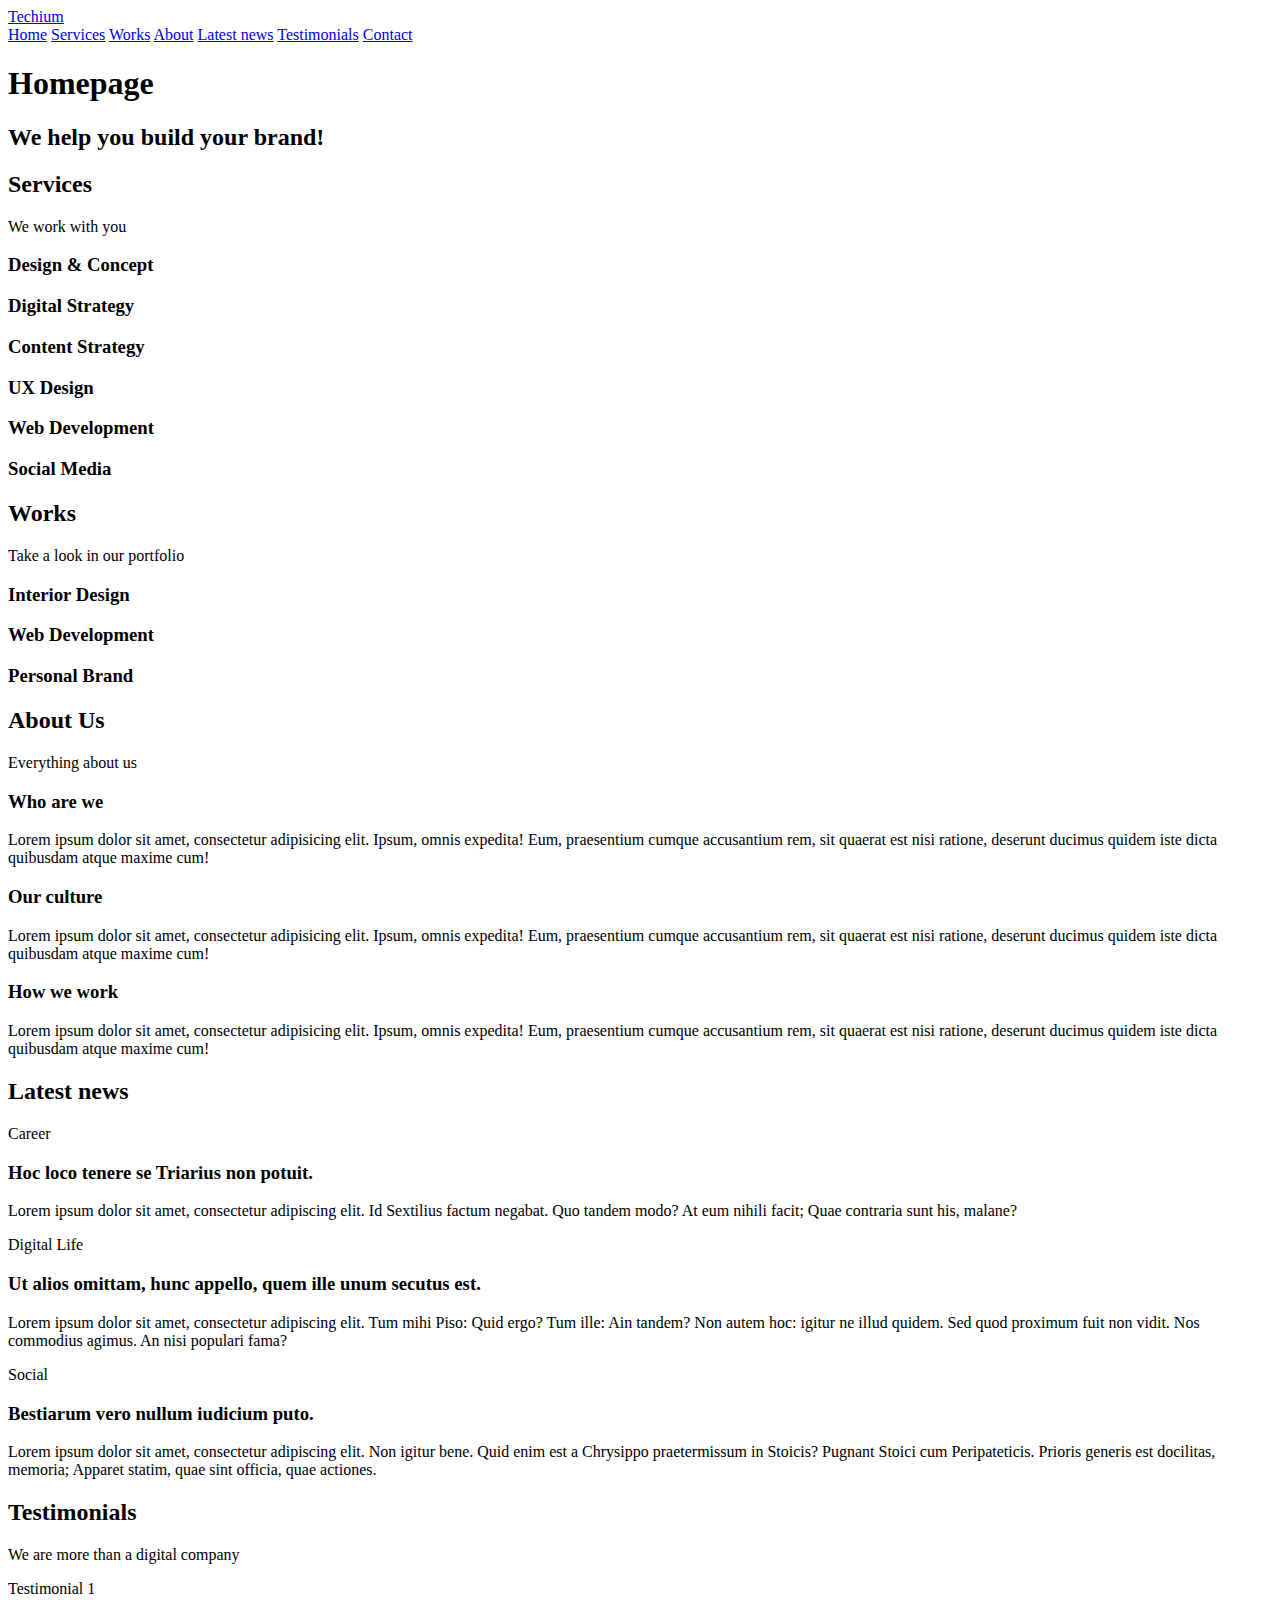
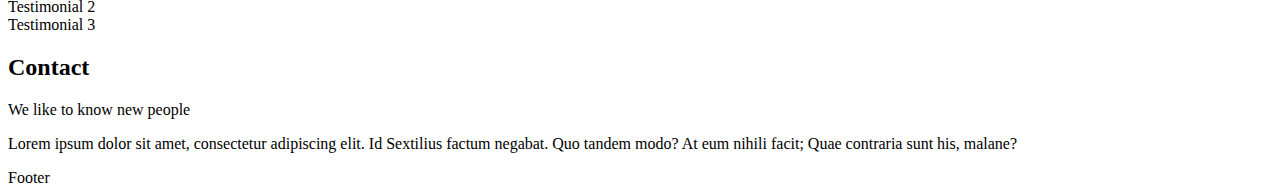
<file: html_advanced/20-index.html>
<!DOCTYPE html>
<html lang="en" dir="ltr">
    <head>
        <meta charset="utf-8" />
        <meta
            name="viewport"
            content="width=device-width, initial-scale=1.0, viewport-fit=cover"
        />
        <title>Homepage - Techium</title>
        <meta name="description", content="Techium is a digital agency" />
        <link rel="icon" type="image/x-icon" href="./favicon.ico" />
        <link rel="icon" type="image/png" href="./favicon.png" />
    </head>
    <body>
        <!-- Header -->
        <header>
            <div>
                <div>
                    <a href="/">
                        <span>Techium</span>
                    </a>
                </div>
                <nav>
                    <a href="/">Home</a>
                    <a href="#services">Services</a>
                    <a href="#works">Works</a>
                    <a href="#about">About</a>
                    <a href="#latest_news">Latest news</a>
                    <a href="#testimonials">Testimonials</a>
                    <a href="#contact">Contact</a>
                </nav>
            </div>
        </header>
        <!-- Main -->
        <main>
            <h1>Homepage</h1>
            <!-- Hero section -->
            <section><div><h2>We help you build your brand!</h2></div></section>
            <!-- Services section -->
            <section>
                <div>
                    <header>
                        <h2>Services</h2>
                        <p>We work with you</p>
                    </header>
                    <div>
                    <h3>Design & Concept</h3>
                    <h3>Digital Strategy</h3>
                    <h3>Content Strategy</h3>
                    <h3>UX Design</h3>
                    <h3>Web Development</h3>
                    <h3>Social Media</h3>
                    </div>
                </div>
            </section>
            <!-- Works section -->
            <section>
                <div>
                    <header>
                        <h2>Works</h2>
                        <p>Take a look in our portfolio</p>
                    </header>
                    <div>
                    <article><h3>Interior Design</h3></article>
                    <article><h3>Web Development</h3></article>
                    <article><h3>Personal Brand</h3></article>
                    </div>
                </div>
            </section>
            <!-- About Us section -->
            <section>
                <div>
                    <header>
                        <h2>About Us</h2>
                        <p>Everything about us</p>
                    </header>
                    <div>
                    <h3>Who are we</h3>
                    <p>
                        Lorem ipsum dolor sit amet, consectetur adipisicing elit. Ipsum, omnis expedita! Eum,
                        praesentium cumque accusantium rem, sit quaerat est nisi ratione, deserunt ducimus quidem
                        iste dicta quibusdam atque maxime cum!
                    </p>
                    <h3>Our culture</h3>
                    <p>
                        Lorem ipsum dolor sit amet, consectetur adipisicing elit. Ipsum, omnis expedita! Eum,
                        praesentium cumque accusantium rem, sit quaerat est nisi ratione, deserunt ducimus quidem
                        iste dicta quibusdam atque maxime cum!
                    </p>
                    <h3>How we work</h3>
                    <p>
                        Lorem ipsum dolor sit amet, consectetur adipisicing elit. Ipsum, omnis expedita! Eum,
                        praesentium cumque accusantium rem, sit quaerat est nisi ratione, deserunt ducimus quidem
                        iste dicta quibusdam atque maxime cum!
                    </p>
                    </div>
                </div>
            </section>
            <!-- Latest news section -->
            <section>
                <div>
                    <header>
                        <h2>Latest news</h2>
                    </header>
                    <div>
                        <article>
                        <p>Career</p>
                        <h3>Hoc loco tenere se Triarius non potuit.</h3>
                        <p>
                            Lorem ipsum dolor sit amet, consectetur adipiscing elit. Id Sextilius factum negabat.
                            Quo tandem modo? At eum nihili facit; Quae contraria sunt his, malane?
                        </p>
                        </article>
                        <article>
                        <p>Digital Life</p>
                        <h3>Ut alios omittam, hunc appello, quem ille unum secutus est.</h3>
                        <p>
                            Lorem ipsum dolor sit amet, consectetur adipiscing elit. Tum mihi Piso: Quid ergo?
                            Tum ille: Ain tandem? Non autem hoc: igitur ne illud quidem. Sed quod proximum fuit
                            non vidit. Nos commodius agimus. An nisi populari fama?
                        </p>
                        </article>
                        <article>
                        <p>Social</p>
                        <h3>Bestiarum vero nullum iudicium puto.</h3>
                        <p>
                            Lorem ipsum dolor sit amet, consectetur adipiscing elit. Non igitur bene. Quid enim est
                            a Chrysippo praetermissum in Stoicis? Pugnant Stoici cum Peripateticis. Prioris generis
                            est docilitas, memoria; Apparet statim, quae sint officia, quae actiones.
                        </p>
                        </article>
                    </div>
                </div>
            </section>
            <!-- Testimonials section -->
            <section>
                <div>
                    <header>
                        <h2>Testimonials</h2>
                        <p>We are more than a digital company</p>
                    </header>
                    <div>
                    <article>Testimonial 1</article>
                    <article>Testimonial 2</article>
                    <article>Testimonial 3</article>
                    </div>
                </div>
            </section>
            <!-- Contact section -->
            <section>
                <div>
                    <header>
                        <h2>Contact</h2>
                        <p>We like to know new people</p>
                    </header>
                    <div>
                    <p>
                        Lorem ipsum dolor sit amet, consectetur adipiscing elit. Id Sextilius factum negabat. Quo tandem
                        modo? At eum nihili facit; Quae contraria sunt his, malane?
                    </p>
                    </div>
                </div>
            </section>
        </main>
        <!-- Footer -->
        <footer><div>Footer</div></footer>
    </body>
</html>
</file>
